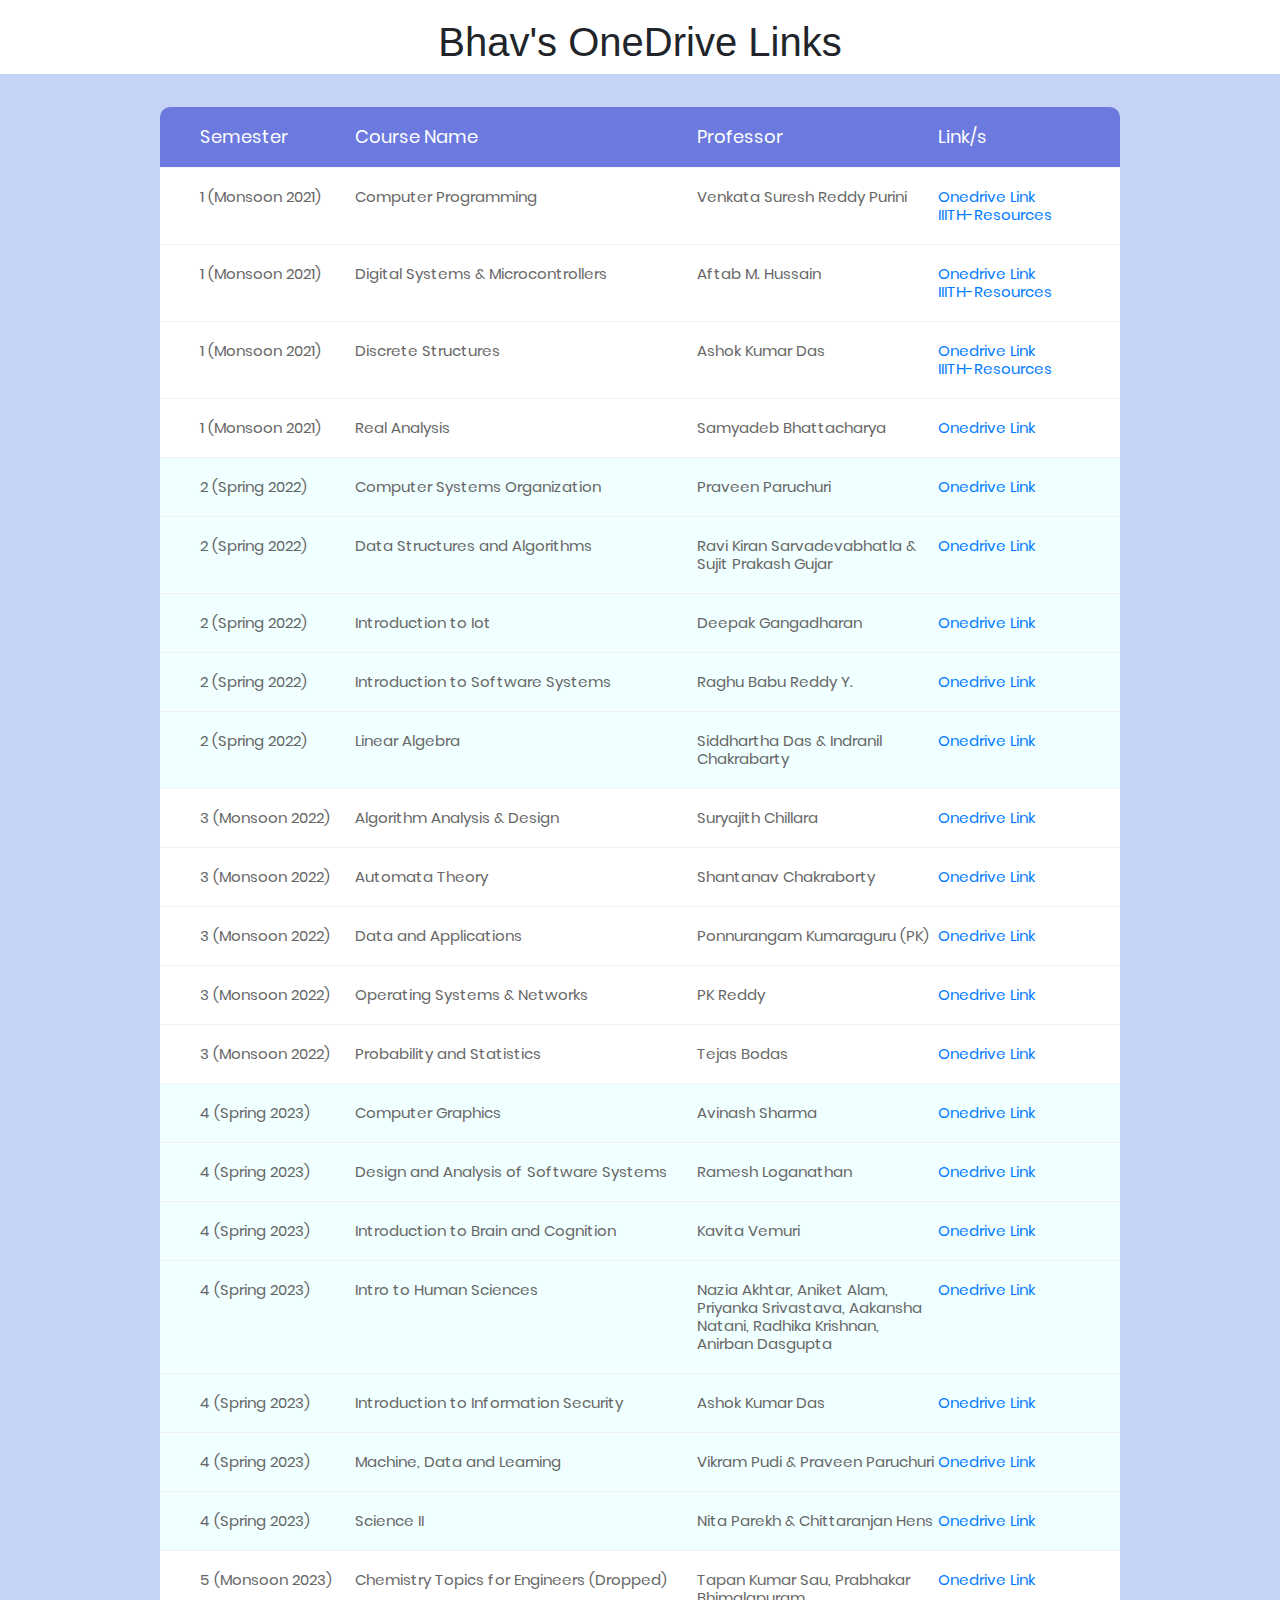
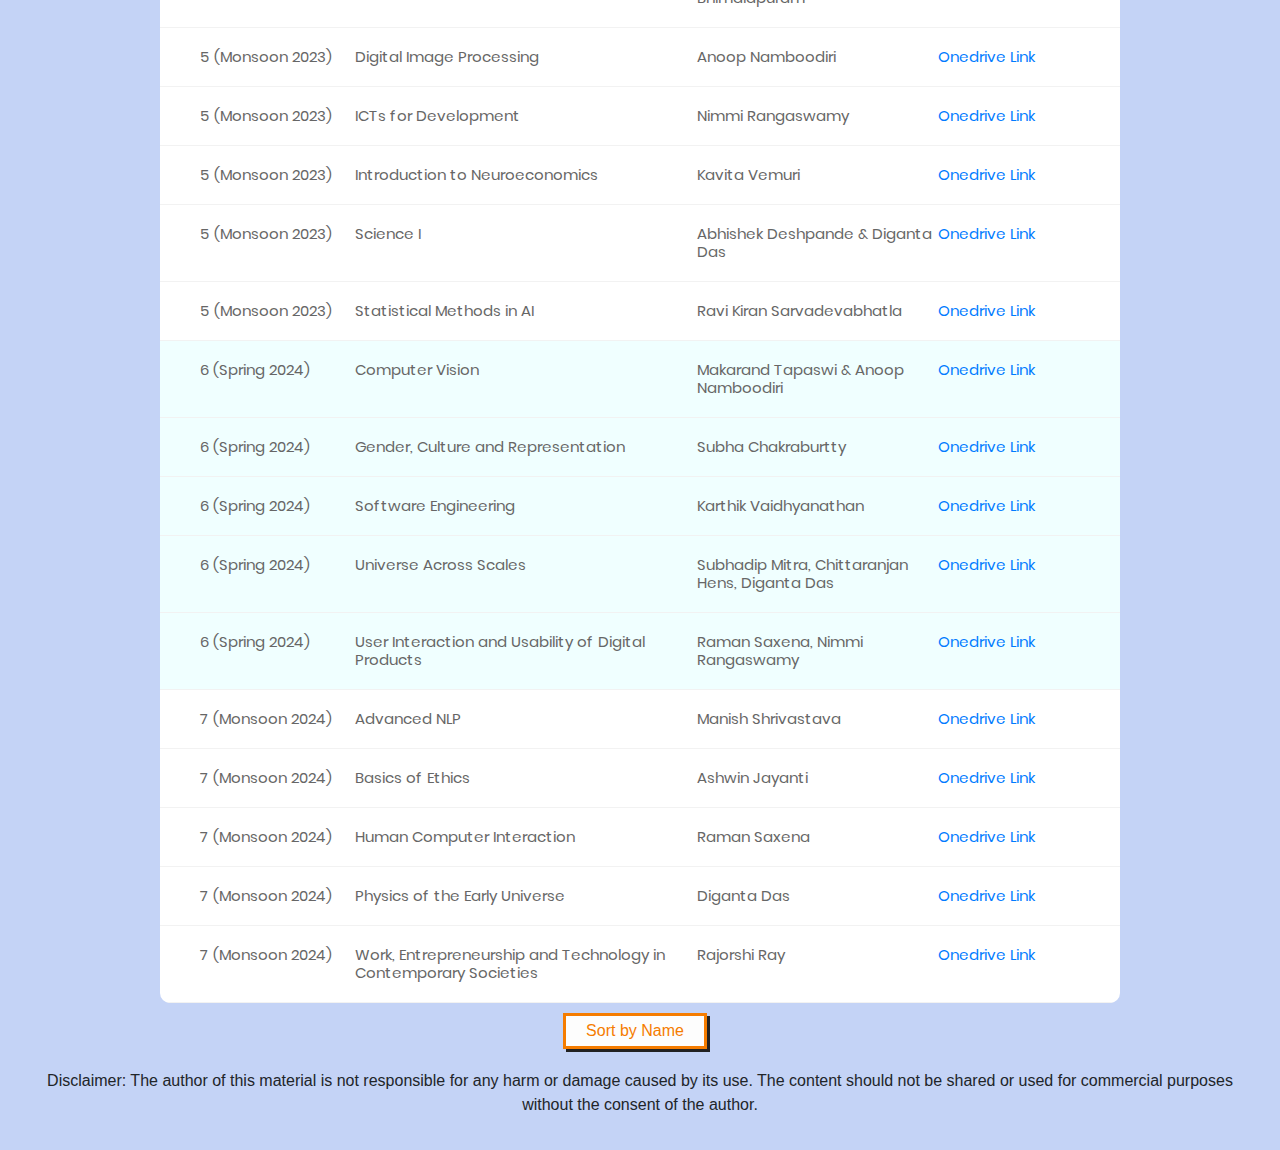
<file: index.html>
<!DOCTYPE html>
<html lang="en">
  <head>
    <title>Bhav's OneDrive Links</title>
    <meta charset="UTF-8" />
    <meta name="viewport" content="width=device-width, initial-scale=1" />

    <link
      rel="icon"
      type="imCourse Name/png"
      href="./imCourse Names/icons/microsoft_onedrive.ico"
    />

    <link
      rel="stylesheet"
      type="text/css"
      href="./vendor/bootstrap/css/bootstrap.min.css"
    />

    <link
      rel="stylesheet"
      type="text/css"
      href="./fonts/font-awesome-4.7.0/css/font-awesome.min.css"
    />

    <link
      rel="stylesheet"
      type="text/css"
      href="./vendor/animate/animate.css"
    />

    <link
      rel="stylesheet"
      type="text/css"
      href="./vendor/select2/select2.min.css"
    />

    <link
      rel="stylesheet"
      type="text/css"
      href="./vendor/perfect-scrollbar/perfect-scrollbar.css"
    />

    <link rel="stylesheet" type="text/css" href="./css/util.css" />
    <link rel="stylesheet" type="text/css" href="./css/main.css" />

    <meta name="robots" content="noindex, follow" />
  </head>
  <body>
    <h1 style="text-align: center; margin-top: 20px; margin-bottom: 10px">
      Bhav's OneDrive Links
    </h1>

    <div class="limiter">
      <div class="container-table100">
        <div class="wrap-table100">
          <div class="table">
            <div class="row header">
              <div class="cell">Semester</div>
              <div class="cell">Course Name</div>
              <div class="cell">Professor</div>
              <div class="cell">Link/s</div>
            </div>

            <!-- Sem 1 -->
            <div class="row">
              <div class="cell" data-title="Semester">1 (Monsoon 2021)</div>
              <div class="cell" data-title="Course Name">
                Computer Programming
              </div>
              <div class="cell" data-title="Professor">
                Venkata Suresh Reddy Purini
              </div>
              <div class="cell" data-title="Link">
                <a
                  href="https://iiithydresearch-my.sharepoint.com/:f:/g/personal/bhav_beri_research_iiit_ac_in/EtsZKDyKwZxKnWTeYhykVPgB1WJ-SQ91A94MeSj5s2dabQ?e=kM1DP0"
                  >Onedrive Link</a
                >
                <br />
                <a
                  href="https://iiith-resources.github.io/Computer_Programming/"
                  >IIITH-Resources</a
                >
              </div>
            </div>
            <div class="row">
              <div class="cell" data-title="Semester">1 (Monsoon 2021)</div>
              <div class="cell" data-title="Course Name">
                Digital Systems & Microcontrollers
              </div>
              <div class="cell" data-title="Professor">Aftab M. Hussain</div>
              <div class="cell" data-title="Link">
                <a
                  href="https://iiithydresearch-my.sharepoint.com/:f:/g/personal/bhav_beri_research_iiit_ac_in/EpR0EMMWByZDlxVsqu7M9z0BBcrnhtHhjKRm7oGsyz4iSQ?e=vfap3m"
                  >Onedrive Link</a
                >
                <br />
                <a
                  href="https://iiith-resources.github.io/Digital_System-Microcontrollers/"
                  >IIITH-Resources</a
                >
              </div>
            </div>
            <div class="row">
              <div class="cell" data-title="Semester">1 (Monsoon 2021)</div>
              <div class="cell" data-title="Course Name">
                Discrete Structures
              </div>
              <div class="cell" data-title="Professor">Ashok Kumar Das</div>
              <div class="cell" data-title="Link">
                <a
                  href="https://iiithydresearch-my.sharepoint.com/:f:/g/personal/bhav_beri_research_iiit_ac_in/EgWu1qoys2RDoj7Umhar_AgBzHcHtiUcPOsWRTxRXD8LFA?e=7UdJ97"
                >
                  Onedrive Link
                </a>
                <br />
                <a href="https://iiith-resources.github.io/Discrete_Structures/"
                  >IIITH-Resources</a
                >
              </div>
            </div>
            <div class="row">
              <div class="cell" data-title="Semester">1 (Monsoon 2021)</div>
              <div class="cell" data-title="Course Name">Real Analysis</div>
              <div class="cell" data-title="Professor">
                Samyadeb Bhattacharya
              </div>
              <div class="cell" data-title="Link">
                <a
                  href="https://iiithydresearch-my.sharepoint.com/:f:/g/personal/bhav_beri_research_iiit_ac_in/Eu2XgMI6IK1MjZof4B1_BQMBTnnkC8qG4VjRvCpc1qt6Tw?e=Zm6Jl4"
                  >Onedrive Link</a
                >
              </div>
            </div>

            <!-- Sem 2 -->
            <div class="row" style="background-color: azure">
              <div class="cell" data-title="Semester">2 (Spring 2022)</div>
              <div class="cell" data-title="Course Name">
                Computer Systems Organization
              </div>
              <div class="cell" data-title="Professor">Praveen Paruchuri</div>
              <div class="cell" data-title="Link">
                <a
                  href="https://iiithydresearch-my.sharepoint.com/:f:/g/personal/bhav_beri_research_iiit_ac_in/EqWtn2iWHnZDgAizViJaMzUBF7FvKn7iCZjqqyOM9kIb1g?e=4oYGT5"
                  >Onedrive Link</a
                >
              </div>
            </div>
            <div class="row" style="background-color: azure">
              <div class="cell" data-title="Semester">2 (Spring 2022)</div>
              <div class="cell" data-title="Course Name">
                Data Structures and Algorithms
              </div>
              <div class="cell" data-title="Professor">
                Ravi Kiran Sarvadevabhatla & Sujit Prakash Gujar
              </div>
              <div class="cell" data-title="Link">
                <a
                  href="https://iiithydresearch-my.sharepoint.com/:f:/g/personal/bhav_beri_research_iiit_ac_in/Ess-oJptPxVOpVBdtPoS038BnKV5WNIHe56Z6NOiSl_Dvw?e=03cMKz"
                  >Onedrive Link</a
                >
              </div>
            </div>
            <div class="row" style="background-color: azure">
              <div class="cell" data-title="Semester">2 (Spring 2022)</div>
              <div class="cell" data-title="Course Name">
                Introduction to Iot
              </div>
              <div class="cell" data-title="Professor">Deepak Gangadharan</div>
              <div class="cell" data-title="Link">
                <a
                  href="https://iiithydresearch-my.sharepoint.com/:f:/g/personal/bhav_beri_research_iiit_ac_in/EhWyjUEz5_hBgaTzQH151L8BXf0mfvarvHiCl-gzeMwuhw?e=rmg9Qd"
                  >Onedrive Link</a
                >
              </div>
            </div>
            <div class="row" style="background-color: azure">
              <div class="cell" data-title="Semester">2 (Spring 2022)</div>
              <div class="cell" data-title="Course Name">
                Introduction to Software Systems
              </div>
              <div class="cell" data-title="Professor">Raghu Babu Reddy Y.</div>
              <div class="cell" data-title="Link">
                <a
                  href="https://iiithydresearch-my.sharepoint.com/:f:/g/personal/bhav_beri_research_iiit_ac_in/EhAgX77N1tdNp176e24GqMkBYguM_is78tUhf7iVr4cBSw?e=5dd1eg"
                  >Onedrive Link</a
                >
              </div>
            </div>
            <div class="row" style="background-color: azure">
              <div class="cell" data-title="Semester">2 (Spring 2022)</div>
              <div class="cell" data-title="Course Name">Linear Algebra</div>
              <div class="cell" data-title="Professor">
                Siddhartha Das & Indranil Chakrabarty
              </div>
              <div class="cell" data-title="Link">
                <a
                  href="https://iiithydresearch-my.sharepoint.com/:f:/g/personal/bhav_beri_research_iiit_ac_in/ElSg8Jt9VyhNpxA3QwZk2a0B-2y3KRhJphdnrVx_Bt1QmQ?e=HNhaQA"
                  >Onedrive Link</a
                >
              </div>
            </div>

            <!-- Sem 3 -->
            <div class="row">
              <div class="cell" data-title="Semester">3 (Monsoon 2022)</div>
              <div class="cell" data-title="Course Name">
                Algorithm Analysis & Design
              </div>
              <div class="cell" data-title="Professor">Suryajith Chillara</div>
              <div class="cell" data-title="Link">
                <a
                  href="https://iiithydresearch-my.sharepoint.com/:f:/g/personal/bhav_beri_research_iiit_ac_in/EnyuDPDJNKxGvWBD3Gl6p00BLXuRIkkEcpnAQyZupN_cgQ?e=7WNPWr"
                >
                  Onedrive Link
                </a>
              </div>
            </div>
            <div class="row">
              <div class="cell" data-title="Semester">3 (Monsoon 2022)</div>
              <div class="cell" data-title="Course Name">Automata Theory</div>
              <div class="cell" data-title="Professor">
                Shantanav Chakraborty
              </div>
              <div class="cell" data-title="Link">
                <a
                  href="https://iiithydresearch-my.sharepoint.com/:f:/g/personal/bhav_beri_research_iiit_ac_in/ElKY-2HMi1pGljFJquQDyCwBEWwVW7FlgTJGGpe-ohqdpg?e=Z5oRid"
                  >Onedrive Link</a
                >
              </div>
            </div>
            <div class="row">
              <div class="cell" data-title="Semester">3 (Monsoon 2022)</div>
              <div class="cell" data-title="Course Name">
                Data and Applications
              </div>
              <div class="cell" data-title="Professor">
                Ponnurangam Kumaraguru (PK)
              </div>
              <div class="cell" data-title="Link">
                <a
                  href="https://iiithydresearch-my.sharepoint.com/:f:/g/personal/bhav_beri_research_iiit_ac_in/El_Yvao3QTtDlp829TzzjWsBwsSvjFcRUzczXupj75VgSg?e=UwmdlL"
                  >Onedrive Link</a
                >
              </div>
            </div>
            <div class="row">
              <div class="cell" data-title="Semester">3 (Monsoon 2022)</div>
              <div class="cell" data-title="Course Name">
                Operating Systems & Networks
              </div>
              <div class="cell" data-title="Professor">PK Reddy</div>
              <div class="cell" data-title="Link">
                <a
                  href="https://iiithydresearch-my.sharepoint.com/:f:/g/personal/bhav_beri_research_iiit_ac_in/EoPa3aXRiYRLumn55VRzW90BHKc-5Z5ddsRmnXCSVPsarQ?e=aSWzin"
                  >Onedrive Link</a
                >
              </div>
            </div>
            <div class="row">
              <div class="cell" data-title="Semester">3 (Monsoon 2022)</div>
              <div class="cell" data-title="Course Name">
                Probability and Statistics
              </div>
              <div class="cell" data-title="Professor">Tejas Bodas</div>
              <div class="cell" data-title="Link">
                <a
                  href="https://iiithydresearch-my.sharepoint.com/:f:/g/personal/bhav_beri_research_iiit_ac_in/EuNeyfAjN99KsE4eeuPJI_0Be-N7MRXzc0d5RQ9Pft6_jw?e=a7uySJ"
                  >Onedrive Link</a
                >
              </div>
            </div>

            <!-- Sem 4 -->
            <div class="row" style="background-color: azure">
              <div class="cell" data-title="Semester">4 (Spring 2023)</div>
              <div class="cell" data-title="Course Name">Computer Graphics</div>
              <div class="cell" data-title="Professor">Avinash Sharma</div>
              <div class="cell" data-title="Link">
                <a
                  href="https://iiithydresearch-my.sharepoint.com/:f:/g/personal/bhav_beri_research_iiit_ac_in/EjW9cB6zL6FAnYYVeGrbOo0BOCKlxCZiKpE-IM1tuUtl_A?e=4AR8cc"
                  >Onedrive Link</a
                >
              </div>
            </div>
            <div class="row" style="background-color: azure">
              <div class="cell" data-title="Semester">4 (Spring 2023)</div>
              <div class="cell" data-title="Course Name">
                Design and Analysis of Software Systems
              </div>
              <div class="cell" data-title="Professor">Ramesh Loganathan</div>
              <div class="cell" data-title="Link">
                <a
                  href="https://iiithydresearch-my.sharepoint.com/:f:/g/personal/bhav_beri_research_iiit_ac_in/Emm1UM_9G1VNqBFhj38DpOMBJj2X1HvyD9vofBmuG4bCGQ?e=AvjTNP"
                  >Onedrive Link</a
                >
              </div>
            </div>
            <div class="row" style="background-color: azure">
              <div class="cell" data-title="Semester">4 (Spring 2023)</div>
              <div class="cell" data-title="Course Name">
                Introduction to Brain and Cognition
              </div>
              <div class="cell" data-title="Professor">Kavita Vemuri</div>
              <div class="cell" data-title="Link">
                <a
                  href="https://iiithydresearch-my.sharepoint.com/:f:/g/personal/bhav_beri_research_iiit_ac_in/El7m1syob1JFn-gXcwWuWeQBM1nBX-LHNtWBHlH49058og?e=kbzEY4"
                  >Onedrive Link</a
                >
              </div>
            </div>
            <div class="row" style="background-color: azure">
              <div class="cell" data-title="Semester">4 (Spring 2023)</div>
              <div class="cell" data-title="Course Name">
                Intro to Human Sciences
              </div>
              <div class="cell" data-title="Professor">
                Nazia Akhtar, Aniket Alam, Priyanka Srivastava, Aakansha Natani,
                Radhika Krishnan, Anirban Dasgupta
              </div>
              <div class="cell" data-title="Link">
                <a
                  href="https://iiithydresearch-my.sharepoint.com/:f:/g/personal/bhav_beri_research_iiit_ac_in/EnAPdZXgrrlFropu2V7N5EABZL_JumCoKBIMq7g9NV0pfQ?e=5Qd5ec"
                  >Onedrive Link</a
                >
              </div>
            </div>
            <div class="row" style="background-color: azure">
              <div class="cell" data-title="Semester">4 (Spring 2023)</div>
              <div class="cell" data-title="Course Name">
                Introduction to Information Security
              </div>
              <div class="cell" data-title="Professor">Ashok Kumar Das</div>
              <div class="cell" data-title="Link">
                <a
                  href="https://iiithydresearch-my.sharepoint.com/:f:/g/personal/bhav_beri_research_iiit_ac_in/EocZEuXnIgNGqfiaf1FozLwB8VlCPRwK0oyyf5wAd89V7A?e=PsJQ7V"
                  >Onedrive Link</a
                >
              </div>
            </div>
            <div class="row" style="background-color: azure">
              <div class="cell" data-title="Semester">4 (Spring 2023)</div>
              <div class="cell" data-title="Course Name">
                Machine, Data and Learning
              </div>
              <div class="cell" data-title="Professor">
                Vikram Pudi & Praveen Paruchuri
              </div>
              <div class="cell" data-title="Link">
                <a
                  href="https://iiithydresearch-my.sharepoint.com/:f:/g/personal/bhav_beri_research_iiit_ac_in/Ejp-ZwM5v11Ju-z863m1Y0UBs7rSFSsyvD6fHt9e1hYD1Q?e=SV2jNw"
                  >Onedrive Link</a
                >
              </div>
            </div>
            <div class="row" style="background-color: azure">
              <div class="cell" data-title="Semester">4 (Spring 2023)</div>
              <div class="cell" data-title="Course Name">Science II</div>
              <div class="cell" data-title="Professor">
                Nita Parekh & Chittaranjan Hens
              </div>
              <div class="cell" data-title="Link">
                <a
                  href="https://iiithydresearch-my.sharepoint.com/:f:/g/personal/bhav_beri_research_iiit_ac_in/Ev7O0svNMJJHjkMapPkeYB0BcFrsi3m5YUteMOQrDaSqtw?e=xPmC8n"
                  >Onedrive Link</a
                >
              </div>
            </div>

            <!-- Sem 5 -->
            <div class="row">
              <div class="cell" data-title="Semester">5 (Monsoon 2023)</div>
              <div class="cell" data-title="Course Name">
                Chemistry Topics for Engineers (Dropped)
              </div>
              <div class="cell" data-title="Professor">
                Tapan Kumar Sau, Prabhakar Bhimalapuram
              </div>
              <div class="cell" data-title="Link">
                <a
                  href="https://iiithydresearch-my.sharepoint.com/:f:/g/personal/bhav_beri_research_iiit_ac_in/EstOFeWi7ShJvkoUSiKemecBI5-J0b4KsNczvdqbxShmiQ?e=nf8V8V"
                  >Onedrive Link</a
                >
              </div>
            </div>
            <div class="row">
              <div class="cell" data-title="Semester">5 (Monsoon 2023)</div>
              <div class="cell" data-title="Course Name">
                Digital Image Processing
              </div>
              <div class="cell" data-title="Professor">Anoop Namboodiri</div>
              <div class="cell" data-title="Link">
                <a
                  href="https://iiithydresearch-my.sharepoint.com/:f:/g/personal/bhav_beri_research_iiit_ac_in/EgUTPKxCcQxLjbZhnvRGZPMBz9DX2nKIEpR9iypKiAt0Ag?e=6MthcW"
                  >Onedrive Link</a
                >
              </div>
            </div>
            <div class="row">
              <div class="cell" data-title="Semester">5 (Monsoon 2023)</div>
              <div class="cell" data-title="Course Name">
                ICTs for Development
              </div>
              <div class="cell" data-title="Professor">Nimmi Rangaswamy</div>
              <div class="cell" data-title="Link">
                <a
                  href="https://iiithydresearch-my.sharepoint.com/:f:/g/personal/bhav_beri_research_iiit_ac_in/ErcvUp85mhRGrSZpdnaraX4BQ_2aU0DIVbCb8tJr8RRpSQ?e=aWhsaM"
                  >Onedrive Link</a
                >
              </div>
            </div>
            <div class="row">
              <div class="cell" data-title="Semester">5 (Monsoon 2023)</div>
              <div class="cell" data-title="Course Name">
                Introduction to Neuroeconomics
              </div>
              <div class="cell" data-title="Professor">Kavita Vemuri</div>
              <div class="cell" data-title="Link">
                <a
                  href="https://iiithydresearch-my.sharepoint.com/:f:/g/personal/bhav_beri_research_iiit_ac_in/Ei6-NCpmhipJjGYkg5RaszABWARk_J-CSEytKXj-spczbQ?e=7f5hjK"
                  >Onedrive Link</a
                >
              </div>
            </div>
            <div class="row">
              <div class="cell" data-title="Semester">5 (Monsoon 2023)</div>
              <div class="cell" data-title="Course Name">Science I</div>
              <div class="cell" data-title="Professor">
                Abhishek Deshpande & Diganta Das
              </div>
              <div class="cell" data-title="Link">
                <a
                  href="https://iiithydresearch-my.sharepoint.com/:f:/g/personal/bhav_beri_research_iiit_ac_in/ElOhLb5dNghKlErKTRCnjkEB93JtEMXNn7R-PGGTVj275w?e=Fa0cTL"
                  >Onedrive Link</a
                >
              </div>
            </div>
            <div class="row">
              <div class="cell" data-title="Semester">5 (Monsoon 2023)</div>
              <div class="cell" data-title="Course Name">
                Statistical Methods in AI
              </div>
              <div class="cell" data-title="Professor">
                Ravi Kiran Sarvadevabhatla
              </div>
              <div class="cell" data-title="Link">
                <a
                  href="https://iiithydresearch-my.sharepoint.com/:f:/g/personal/bhav_beri_research_iiit_ac_in/EuztemTgj4ZMjNClndZ3PAkBthTh0g3oFJKMMbckOF3-OA?e=sRCQBM"
                  >Onedrive Link</a
                >
              </div>
            </div>

            <!-- Sem 6 -->
            <div class="row" style="background-color: azure">
              <div class="cell" data-title="Semester">6 (Spring 2024)</div>
              <div class="cell" data-title="Course Name">Computer Vision</div>
              <div class="cell" data-title="Professor">
                Makarand Tapaswi & Anoop Namboodiri
              </div>
              <div class="cell" data-title="Link">
                <a
                  href="https://iiithydresearch-my.sharepoint.com/:f:/g/personal/bhav_beri_research_iiit_ac_in/Eunn6vPLcmhKiq0FTgBdQ_wBP4aY65yZu2KCUH9hr6Z2vQ?e=vOiIW8"
                  >Onedrive Link</a
                >
              </div>
            </div>
            <div class="row" style="background-color: azure">
              <div class="cell" data-title="Semester">6 (Spring 2024)</div>
              <div class="cell" data-title="Course Name">
                Gender, Culture and Representation
              </div>
              <div class="cell" data-title="Professor">Subha Chakraburtty</div>
              <div class="cell" data-title="Link">
                <a
                  href="https://iiithydresearch-my.sharepoint.com/:f:/g/personal/bhav_beri_research_iiit_ac_in/Eg8q2-Jd5-dFnUJR67eUnJwBWO4D0Ar6epiyXg-hYSAsoA?e=jntYNG"
                  >Onedrive Link</a
                >
              </div>
            </div>
            <div class="row" style="background-color: azure">
              <div class="cell" data-title="Semester">6 (Spring 2024)</div>
              <div class="cell" data-title="Course Name">
                Software Engineering
              </div>
              <div class="cell" data-title="Professor">
                Karthik Vaidhyanathan
              </div>
              <div class="cell" data-title="Link">
                <a
                  href="https://iiithydresearch-my.sharepoint.com/:f:/g/personal/bhav_beri_research_iiit_ac_in/EmUVA_Xt6VtKkhqrmad88TQBd7KG6aFNahgLSeF5ssS55Q?e=UaGdRH"
                  >Onedrive Link</a
                >
              </div>
            </div>
            <div class="row" style="background-color: azure">
              <div class="cell" data-title="Semester">6 (Spring 2024)</div>
              <div class="cell" data-title="Course Name">
                Universe Across Scales
              </div>
              <div class="cell" data-title="Professor">
                Subhadip Mitra, Chittaranjan Hens, Diganta Das
              </div>
              <div class="cell" data-title="Link">
                <a
                  href="https://iiithydresearch-my.sharepoint.com/:f:/g/personal/bhav_beri_research_iiit_ac_in/Eq7obHtv-ohAs76toeDfUjMBTYohZ98tg9DJooxVhocwww?e=7t5z1N"
                  >Onedrive Link</a
                >
              </div>
            </div>
            <div class="row" style="background-color: azure">
              <div class="cell" data-title="Semester">6 (Spring 2024)</div>
              <div class="cell" data-title="Course Name">
                User Interaction and Usability of Digital Products
              </div>
              <div class="cell" data-title="Professor">
                Raman Saxena, Nimmi Rangaswamy
              </div>
              <div class="cell" data-title="Link">
                <a
                  href="https://iiithydresearch-my.sharepoint.com/:f:/g/personal/bhav_beri_research_iiit_ac_in/EgN-6kRR9Y5Cii1Z6Zv_G7UBalc3A4uNXYoWdUU676mWmQ?e=ieo6Vs"
                  >Onedrive Link</a
                >
              </div>
            </div>

            <!-- Sem 7 -->
            <div class="row">
              <div class="cell" data-title="Semester">7 (Monsoon 2024)</div>
              <div class="cell" data-title="Course Name">Advanced NLP</div>
              <div class="cell" data-title="Professor">Manish Shrivastava</div>
              <div class="cell" data-title="Link">
                <a
                  href="https://iiithydresearch-my.sharepoint.com/:f:/g/personal/bhav_beri_research_iiit_ac_in/EoiR9NLm_OhLigk0_vS425ABuovjxWhfDjL8wlXDR7V9rw?e=c4p6K1"
                  >Onedrive Link</a
                >
              </div>
            </div>
            <div class="row">
              <div class="cell" data-title="Semester">7 (Monsoon 2024)</div>
              <div class="cell" data-title="Course Name">Basics of Ethics</div>
              <div class="cell" data-title="Professor">Ashwin Jayanti</div>
              <div class="cell" data-title="Link">
                <a
                  href="https://iiithydresearch-my.sharepoint.com/:f:/g/personal/bhav_beri_research_iiit_ac_in/EpTPu8qF5DdDsvRHVsassqUBbRD6P9oHBPN0lvNeIO1AEg?e=niufSz"
                  >Onedrive Link</a
                >
              </div>
            </div>
            <div class="row">
              <div class="cell" data-title="Semester">7 (Monsoon 2024)</div>
              <div class="cell" data-title="Course Name">
                Human Computer Interaction
              </div>
              <div class="cell" data-title="Professor">Raman Saxena</div>
              <div class="cell" data-title="Link">
                <a
                  href="https://iiithydresearch-my.sharepoint.com/:f:/g/personal/bhav_beri_research_iiit_ac_in/Es9vzbMYrhlAqQ_cgNx4FCQBm0SZWApZ18gOfkBaKgmeug?e=draymu"
                  >Onedrive Link</a
                >
              </div>
            </div>
            <div class="row">
              <div class="cell" data-title="Semester">7 (Monsoon 2024)</div>
              <div class="cell" data-title="Course Name">
                Physics of the Early Universe
              </div>
              <div class="cell" data-title="Professor">Diganta Das</div>
              <div class="cell" data-title="Link">
                <a
                  href="https://iiithydresearch-my.sharepoint.com/:f:/g/personal/bhav_beri_research_iiit_ac_in/Ev7xuHbnHcFJvjj3voHUBxEBW1iGzcw17p8JEb4h0BRf1A?e=rqJirL"
                  >Onedrive Link</a
                >
              </div>
            </div>
            <div class="row">
              <div class="cell" data-title="Semester">7 (Monsoon 2024)</div>
              <div class="cell" data-title="Course Name">
                Work, Entrepreneurship and Technology in Contemporary Societies
              </div>
              <div class="cell" data-title="Professor">Rajorshi Ray</div>
              <div class="cell" data-title="Link">
                <a
                  href="https://iiithydresearch-my.sharepoint.com/:f:/g/personal/bhav_beri_research_iiit_ac_in/EvKE0lVBOEhBrQzZ39Vh4hoBQtM0LZDcqUqAzqzkvCjL0A?e=sdVjQb"
                  >Onedrive Link</a
                >
              </div>
            </div>
          </div>
        </div>
        <center>
          <button onclick="window.location.href = 'index_names.html';">
            Sort by Name
          </button>

          <p style="margin-top: 20px">
            Disclaimer: The author of this material is not responsible for any
            harm or damage caused by its use. The content should not be shared
            or used for commercial purposes without the consent of the author.
          </p>
        </center>
      </div>
    </div>

    <script src="./vendor/jquery/jquery-3.2.1.min.js"></script>

    <script src="./vendor/bootstrap/js/popper.js"></script>
    <script src="./vendor/bootstrap/js/bootstrap.min.js"></script>

    <script src="./vendor/select2/select2.min.js"></script>

    <script src="./js/main.js"></script>
  </body>
</html>
</file>
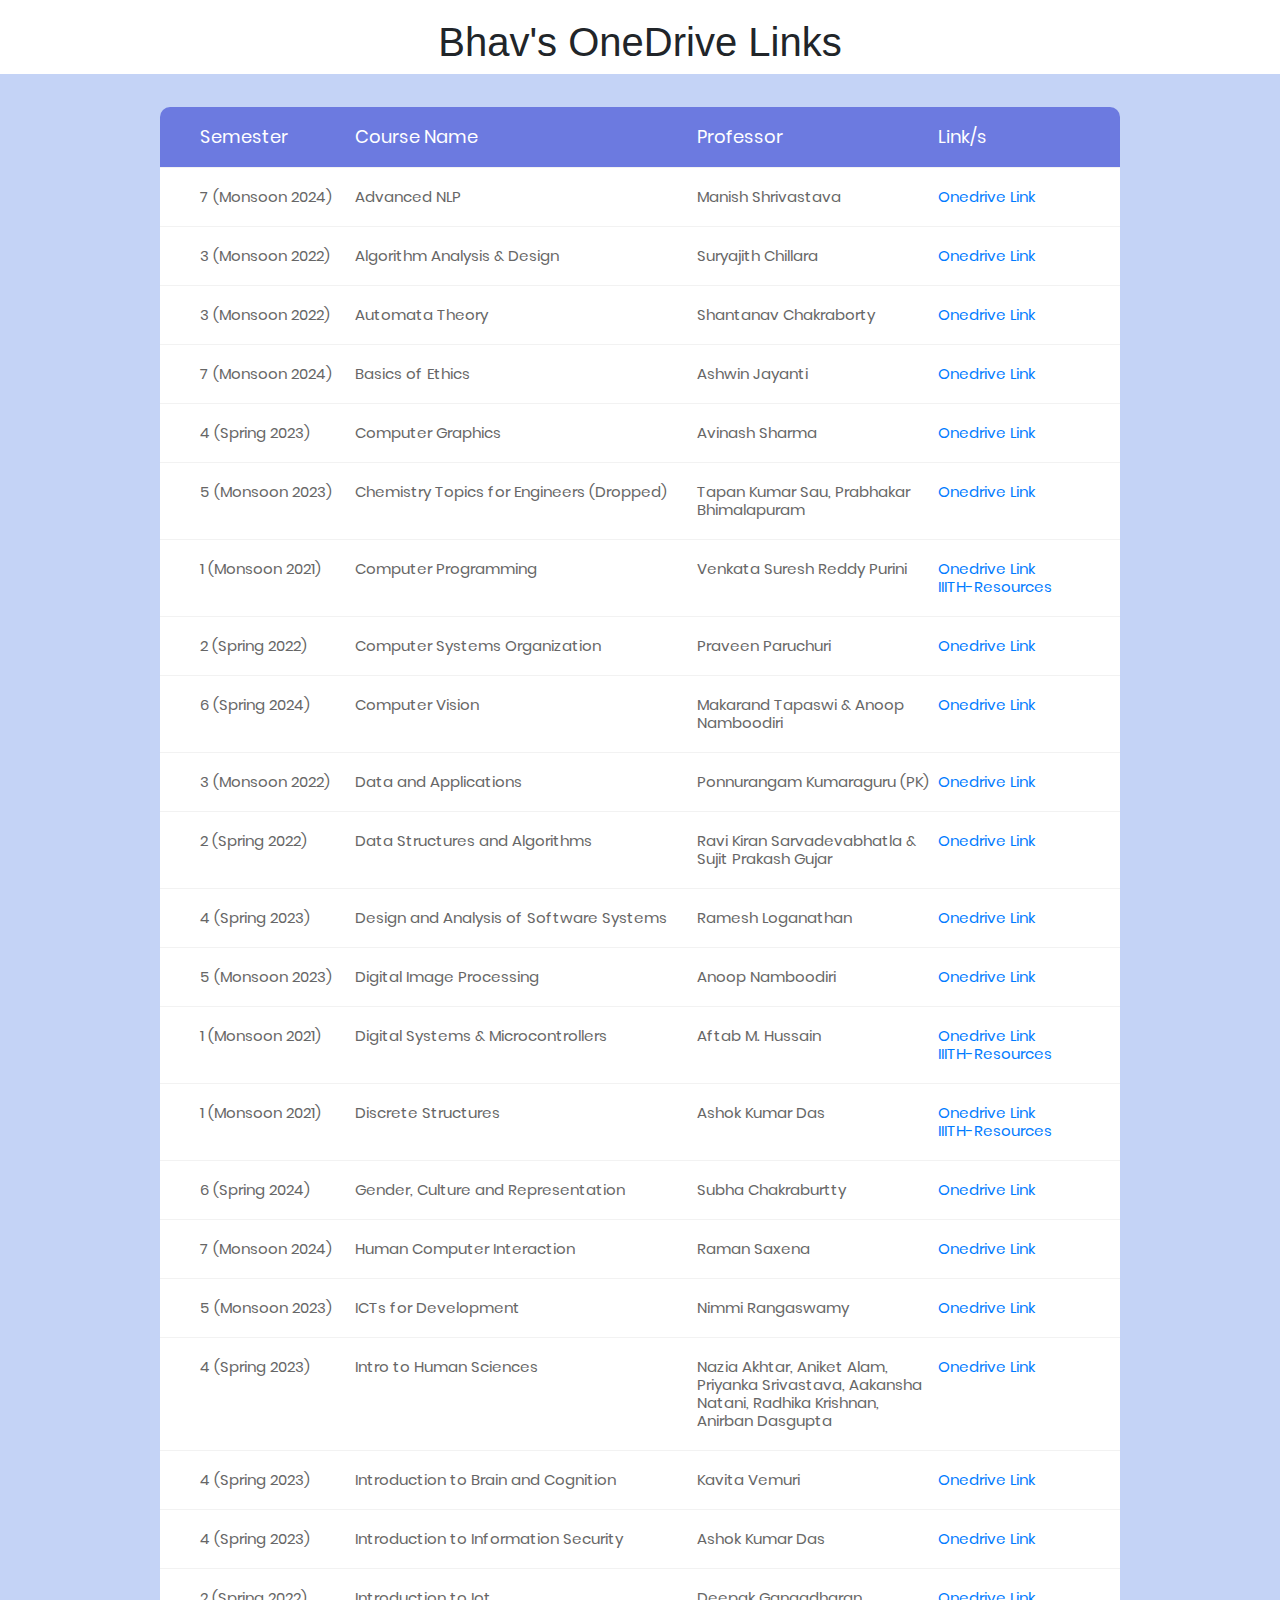
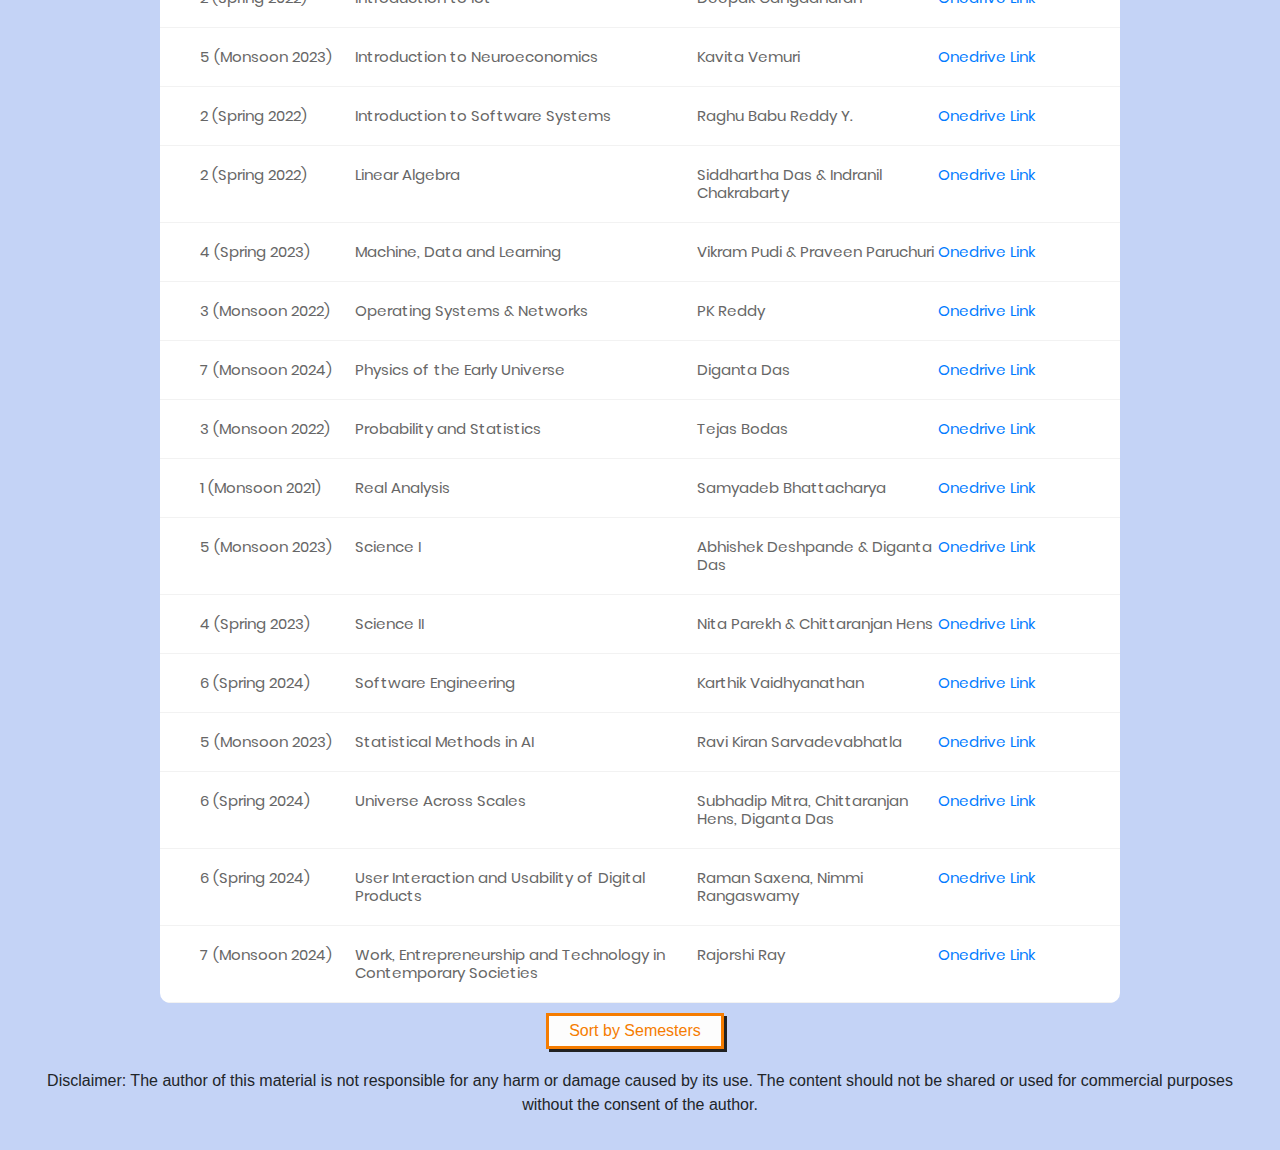
<file: index_names.html>
<!DOCTYPE html>
<html lang="en">
  <head>
    <title>Bhav's OneDrive Links</title>
    <meta charset="UTF-8" />
    <meta name="viewport" content="width=device-width, initial-scale=1" />

    <link
      rel="icon"
      type="imCourse Name/png"
      href="./imCourse Names/icons/microsoft_onedrive.ico"
    />

    <link
      rel="stylesheet"
      type="text/css"
      href="./vendor/bootstrap/css/bootstrap.min.css"
    />

    <link
      rel="stylesheet"
      type="text/css"
      href="./fonts/font-awesome-4.7.0/css/font-awesome.min.css"
    />

    <link
      rel="stylesheet"
      type="text/css"
      href="./vendor/animate/animate.css"
    />

    <link
      rel="stylesheet"
      type="text/css"
      href="./vendor/select2/select2.min.css"
    />

    <link
      rel="stylesheet"
      type="text/css"
      href="./vendor/perfect-scrollbar/perfect-scrollbar.css"
    />

    <link rel="stylesheet" type="text/css" href="./css/util.css" />
    <link rel="stylesheet" type="text/css" href="./css/main.css" />

    <meta name="robots" content="noindex, follow" />
  </head>
  <body>
    <h1 style="text-align: center; margin-top: 20px; margin-bottom: 10px">
      Bhav's OneDrive Links
    </h1>

    <div class="limiter">
      <div class="container-table100">
        <div class="wrap-table100">
          <div class="table">
            <div class="row header">
              <div class="cell">Semester</div>
              <div class="cell">Course Name</div>
              <div class="cell">Professor</div>
              <div class="cell">Link/s</div>
            </div>

            <div class="row">
              <div class="cell" data-title="Semester">7 (Monsoon 2024)</div>
              <div class="cell" data-title="Course Name">Advanced NLP</div>
              <div class="cell" data-title="Professor">Manish Shrivastava</div>
              <div class="cell" data-title="Link">
                <a
                  href="https://iiithydresearch-my.sharepoint.com/:f:/g/personal/bhav_beri_research_iiit_ac_in/EoiR9NLm_OhLigk0_vS425ABuovjxWhfDjL8wlXDR7V9rw?e=c4p6K1"
                  >Onedrive Link</a
                >
              </div>
            </div>
            <div class="row">
              <div class="cell" data-title="Semester">3 (Monsoon 2022)</div>
              <div class="cell" data-title="Course Name">
                Algorithm Analysis & Design
              </div>
              <div class="cell" data-title="Professor">Suryajith Chillara</div>
              <div class="cell" data-title="Link">
                <a
                  href="https://iiithydresearch-my.sharepoint.com/:f:/g/personal/bhav_beri_research_iiit_ac_in/EnyuDPDJNKxGvWBD3Gl6p00BLXuRIkkEcpnAQyZupN_cgQ?e=7WNPWr"
                  >Onedrive Link</a
                >
              </div>
            </div>
            <div class="row">
              <div class="cell" data-title="Semester">3 (Monsoon 2022)</div>
              <div class="cell" data-title="Course Name">Automata Theory</div>
              <div class="cell" data-title="Professor">
                Shantanav Chakraborty
              </div>
              <div class="cell" data-title="Link">
                <a
                  href="https://iiithydresearch-my.sharepoint.com/:f:/g/personal/bhav_beri_research_iiit_ac_in/ElKY-2HMi1pGljFJquQDyCwBEWwVW7FlgTJGGpe-ohqdpg?e=Z5oRid"
                  >Onedrive Link</a
                >
              </div>
            </div>
            <div class="row">
              <div class="cell" data-title="Semester">7 (Monsoon 2024)</div>
              <div class="cell" data-title="Course Name">Basics of Ethics</div>
              <div class="cell" data-title="Professor">Ashwin Jayanti</div>
              <div class="cell" data-title="Link">
                <a
                  href="https://iiithydresearch-my.sharepoint.com/:f:/g/personal/bhav_beri_research_iiit_ac_in/EpTPu8qF5DdDsvRHVsassqUBbRD6P9oHBPN0lvNeIO1AEg?e=niufSz"
                  >Onedrive Link</a
                >
              </div>
            </div>
            <div class="row">
              <div class="cell" data-title="Semester">4 (Spring 2023)</div>
              <div class="cell" data-title="Course Name">Computer Graphics</div>
              <div class="cell" data-title="Professor">Avinash Sharma</div>
              <div class="cell" data-title="Link">
                <a
                  href="https://iiithydresearch-my.sharepoint.com/:f:/g/personal/bhav_beri_research_iiit_ac_in/EjW9cB6zL6FAnYYVeGrbOo0BOCKlxCZiKpE-IM1tuUtl_A?e=4AR8cc"
                  >Onedrive Link</a
                >
              </div>
            </div>
            <div class="row">
              <div class="cell" data-title="Semester">5 (Monsoon 2023)</div>
              <div class="cell" data-title="Course Name">
                Chemistry Topics for Engineers (Dropped)
              </div>
              <div class="cell" data-title="Professor">
                Tapan Kumar Sau, Prabhakar Bhimalapuram
              </div>
              <div class="cell" data-title="Link">
                <a
                  href="https://iiithydresearch-my.sharepoint.com/:f:/g/personal/bhav_beri_research_iiit_ac_in/EstOFeWi7ShJvkoUSiKemecBI5-J0b4KsNczvdqbxShmiQ?e=nf8V8V"
                  >Onedrive Link</a
                >
              </div>
            </div>
            <div class="row">
              <div class="cell" data-title="Semester">1 (Monsoon 2021)</div>
              <div class="cell" data-title="Course Name">
                Computer Programming
              </div>
              <div class="cell" data-title="Professor">
                Venkata Suresh Reddy Purini
              </div>
              <div class="cell" data-title="Link">
                <a
                  href="https://iiithydresearch-my.sharepoint.com/:f:/g/personal/bhav_beri_research_iiit_ac_in/EtsZKDyKwZxKnWTeYhykVPgB1WJ-SQ91A94MeSj5s2dabQ?e=kM1DP0"
                  >Onedrive Link</a
                >
                <br />
                <a
                  href="https://iiith-resources.github.io/Computer_Programming/"
                  >IIITH-Resources</a
                >
              </div>
            </div>
            <div class="row">
              <div class="cell" data-title="Semester">2 (Spring 2022)</div>
              <div class="cell" data-title="Course Name">
                Computer Systems Organization
              </div>
              <div class="cell" data-title="Professor">Praveen Paruchuri</div>
              <div class="cell" data-title="Link">
                <a
                  href="https://iiithydresearch-my.sharepoint.com/:f:/g/personal/bhav_beri_research_iiit_ac_in/EqWtn2iWHnZDgAizViJaMzUBF7FvKn7iCZjqqyOM9kIb1g?e=4oYGT5"
                  >Onedrive Link</a
                >
              </div>
            </div>
            <div class="row">
              <div class="cell" data-title="Semester">6 (Spring 2024)</div>
              <div class="cell" data-title="Course Name">Computer Vision</div>
              <div class="cell" data-title="Professor">
                Makarand Tapaswi & Anoop Namboodiri
              </div>
              <div class="cell" data-title="Link">
                <a
                  href="https://iiithydresearch-my.sharepoint.com/:f:/g/personal/bhav_beri_research_iiit_ac_in/Eunn6vPLcmhKiq0FTgBdQ_wBP4aY65yZu2KCUH9hr6Z2vQ?e=vOiIW8"
                  >Onedrive Link</a
                >
              </div>
            </div>
            <div class="row">
              <div class="cell" data-title="Semester">3 (Monsoon 2022)</div>
              <div class="cell" data-title="Course Name">
                Data and Applications
              </div>
              <div class="cell" data-title="Professor">
                Ponnurangam Kumaraguru (PK)
              </div>
              <div class="cell" data-title="Link">
                <a
                  href="https://iiithydresearch-my.sharepoint.com/:f:/g/personal/bhav_beri_research_iiit_ac_in/El_Yvao3QTtDlp829TzzjWsBwsSvjFcRUzczXupj75VgSg?e=UwmdlL"
                  >Onedrive Link</a
                >
              </div>
            </div>
            <div class="row">
              <div class="cell" data-title="Semester">2 (Spring 2022)</div>
              <div class="cell" data-title="Course Name">
                Data Structures and Algorithms
              </div>
              <div class="cell" data-title="Professor">
                Ravi Kiran Sarvadevabhatla & Sujit Prakash Gujar
              </div>
              <div class="cell" data-title="Link">
                <a
                  href="https://iiithydresearch-my.sharepoint.com/:f:/g/personal/bhav_beri_research_iiit_ac_in/Ess-oJptPxVOpVBdtPoS038BnKV5WNIHe56Z6NOiSl_Dvw?e=03cMKz"
                  >Onedrive Link</a
                >
              </div>
            </div>
            <div class="row">
              <div class="cell" data-title="Semester">4 (Spring 2023)</div>
              <div class="cell" data-title="Course Name">
                Design and Analysis of Software Systems
              </div>
              <div class="cell" data-title="Professor">Ramesh Loganathan</div>
              <div class="cell" data-title="Link">
                <a
                  href="https://iiithydresearch-my.sharepoint.com/:f:/g/personal/bhav_beri_research_iiit_ac_in/Emm1UM_9G1VNqBFhj38DpOMBJj2X1HvyD9vofBmuG4bCGQ?e=AvjTNP"
                  >Onedrive Link</a
                >
              </div>
            </div>
            <div class="row">
              <div class="cell" data-title="Semester">5 (Monsoon 2023)</div>
              <div class="cell" data-title="Course Name">
                Digital Image Processing
              </div>
              <div class="cell" data-title="Professor">Anoop Namboodiri</div>
              <div class="cell" data-title="Link">
                <a
                  href="https://iiithydresearch-my.sharepoint.com/:f:/g/personal/bhav_beri_research_iiit_ac_in/EgUTPKxCcQxLjbZhnvRGZPMBz9DX2nKIEpR9iypKiAt0Ag?e=6MthcW"
                  >Onedrive Link</a
                >
              </div>
            </div>
            <div class="row">
              <div class="cell" data-title="Semester">1 (Monsoon 2021)</div>
              <div class="cell" data-title="Course Name">
                Digital Systems & Microcontrollers
              </div>
              <div class="cell" data-title="Professor">Aftab M. Hussain</div>
              <div class="cell" data-title="Link">
                <a
                  href="https://iiithydresearch-my.sharepoint.com/:f:/g/personal/bhav_beri_research_iiit_ac_in/EpR0EMMWByZDlxVsqu7M9z0BBcrnhtHhjKRm7oGsyz4iSQ?e=vfap3m"
                  >Onedrive Link</a
                >
                <br />
                <a
                  href="https://iiith-resources.github.io/Digital_System-Microcontrollers/"
                  >IIITH-Resources</a
                >
              </div>
            </div>
            <div class="row">
              <div class="cell" data-title="Semester">1 (Monsoon 2021)</div>
              <div class="cell" data-title="Course Name">
                Discrete Structures
              </div>
              <div class="cell" data-title="Professor">Ashok Kumar Das</div>
              <div class="cell" data-title="Link">
                <a
                  href="https://iiithydresearch-my.sharepoint.com/:f:/g/personal/bhav_beri_research_iiit_ac_in/EgWu1qoys2RDoj7Umhar_AgBzHcHtiUcPOsWRTxRXD8LFA?e=7UdJ97"
                >
                  Onedrive Link
                </a>
                <br />
                <a href="https://iiith-resources.github.io/Discrete_Structures/"
                  >IIITH-Resources</a
                >
              </div>
            </div>
            <div class="row">
              <div class="cell" data-title="Semester">6 (Spring 2024)</div>
              <div class="cell" data-title="Course Name">
                Gender, Culture and Representation
              </div>
              <div class="cell" data-title="Professor">Subha Chakraburtty</div>
              <div class="cell" data-title="Link">
                <a
                  href="https://iiithydresearch-my.sharepoint.com/:f:/g/personal/bhav_beri_research_iiit_ac_in/Eg8q2-Jd5-dFnUJR67eUnJwBWO4D0Ar6epiyXg-hYSAsoA?e=jntYNG"
                  >Onedrive Link</a
                >
              </div>
            </div>
            <div class="row">
              <div class="cell" data-title="Semester">7 (Monsoon 2024)</div>
              <div class="cell" data-title="Course Name">
                Human Computer Interaction
              </div>
              <div class="cell" data-title="Professor">Raman Saxena</div>
              <div class="cell" data-title="Link">
                <a
                  href="https://iiithydresearch-my.sharepoint.com/:f:/g/personal/bhav_beri_research_iiit_ac_in/Es9vzbMYrhlAqQ_cgNx4FCQBm0SZWApZ18gOfkBaKgmeug?e=draymu"
                  >Onedrive Link</a
                >
              </div>
            </div>
            <div class="row">
              <div class="cell" data-title="Semester">5 (Monsoon 2023)</div>
              <div class="cell" data-title="Course Name">
                ICTs for Development
              </div>
              <div class="cell" data-title="Professor">Nimmi Rangaswamy</div>
              <div class="cell" data-title="Link">
                <a
                  href="https://iiithydresearch-my.sharepoint.com/:f:/g/personal/bhav_beri_research_iiit_ac_in/ErcvUp85mhRGrSZpdnaraX4BQ_2aU0DIVbCb8tJr8RRpSQ?e=aWhsaM"
                  >Onedrive Link</a
                >
              </div>
            </div>
            <div class="row">
              <div class="cell" data-title="Semester">4 (Spring 2023)</div>
              <div class="cell" data-title="Course Name">
                Intro to Human Sciences
              </div>
              <div class="cell" data-title="Professor">
                Nazia Akhtar, Aniket Alam, Priyanka Srivastava, Aakansha Natani,
                Radhika Krishnan, Anirban Dasgupta
              </div>
              <div class="cell" data-title="Link">
                <a
                  href="https://iiithydresearch-my.sharepoint.com/:f:/g/personal/bhav_beri_research_iiit_ac_in/EnAPdZXgrrlFropu2V7N5EABZL_JumCoKBIMq7g9NV0pfQ?e=5Qd5ec"
                  >Onedrive Link</a
                >
              </div>
            </div>
            <div class="row">
              <div class="cell" data-title="Semester">4 (Spring 2023)</div>
              <div class="cell" data-title="Course Name">
                Introduction to Brain and Cognition
              </div>
              <div class="cell" data-title="Professor">Kavita Vemuri</div>
              <div class="cell" data-title="Link">
                <a
                  href="https://iiithydresearch-my.sharepoint.com/:f:/g/personal/bhav_beri_research_iiit_ac_in/El7m1syob1JFn-gXcwWuWeQBM1nBX-LHNtWBHlH49058og?e=kbzEY4"
                  >Onedrive Link</a
                >
              </div>
            </div>
            <div class="row">
              <div class="cell" data-title="Semester">4 (Spring 2023)</div>
              <div class="cell" data-title="Course Name">
                Introduction to Information Security
              </div>
              <div class="cell" data-title="Professor">Ashok Kumar Das</div>
              <div class="cell" data-title="Link">
                <a
                  href="https://iiithydresearch-my.sharepoint.com/:f:/g/personal/bhav_beri_research_iiit_ac_in/EocZEuXnIgNGqfiaf1FozLwB8VlCPRwK0oyyf5wAd89V7A?e=PsJQ7V"
                  >Onedrive Link</a
                >
              </div>
            </div>
            <div class="row">
              <div class="cell" data-title="Semester">2 (Spring 2022)</div>
              <div class="cell" data-title="Course Name">
                Introduction to Iot
              </div>
              <div class="cell" data-title="Professor">Deepak Gangadharan</div>
              <div class="cell" data-title="Link">
                <a
                  href="https://iiithydresearch-my.sharepoint.com/:f:/g/personal/bhav_beri_research_iiit_ac_in/EhWyjUEz5_hBgaTzQH151L8BXf0mfvarvHiCl-gzeMwuhw?e=rmg9Qd"
                  >Onedrive Link</a
                >
              </div>
            </div>
            <div class="row">
              <div class="cell" data-title="Semester">5 (Monsoon 2023)</div>
              <div class="cell" data-title="Course Name">
                Introduction to Neuroeconomics
              </div>
              <div class="cell" data-title="Professor">Kavita Vemuri</div>
              <div class="cell" data-title="Link">
                <a
                  href="https://iiithydresearch-my.sharepoint.com/:f:/g/personal/bhav_beri_research_iiit_ac_in/Ei6-NCpmhipJjGYkg5RaszABWARk_J-CSEytKXj-spczbQ?e=7f5hjK"
                  >Onedrive Link</a
                >
              </div>
            </div>
            <div class="row">
              <div class="cell" data-title="Semester">2 (Spring 2022)</div>
              <div class="cell" data-title="Course Name">
                Introduction to Software Systems
              </div>
              <div class="cell" data-title="Professor">Raghu Babu Reddy Y.</div>
              <div class="cell" data-title="Link">
                <a
                  href="https://iiithydresearch-my.sharepoint.com/:f:/g/personal/bhav_beri_research_iiit_ac_in/EhAgX77N1tdNp176e24GqMkBYguM_is78tUhf7iVr4cBSw?e=5dd1eg"
                  >Onedrive Link</a
                >
              </div>
            </div>
            <div class="row">
              <div class="cell" data-title="Semester">2 (Spring 2022)</div>
              <div class="cell" data-title="Course Name">Linear Algebra</div>
              <div class="cell" data-title="Professor">
                Siddhartha Das & Indranil Chakrabarty
              </div>
              <div class="cell" data-title="Link">
                <a
                  href="https://iiithydresearch-my.sharepoint.com/:f:/g/personal/bhav_beri_research_iiit_ac_in/ElSg8Jt9VyhNpxA3QwZk2a0B-2y3KRhJphdnrVx_Bt1QmQ?e=HNhaQA"
                  >Onedrive Link</a
                >
              </div>
            </div>
            <div class="row">
              <div class="cell" data-title="Semester">4 (Spring 2023)</div>
              <div class="cell" data-title="Course Name">
                Machine, Data and Learning
              </div>
              <div class="cell" data-title="Professor">
                Vikram Pudi & Praveen Paruchuri
              </div>
              <div class="cell" data-title="Link">
                <a
                  href="https://iiithydresearch-my.sharepoint.com/:f:/g/personal/bhav_beri_research_iiit_ac_in/Ejp-ZwM5v11Ju-z863m1Y0UBs7rSFSsyvD6fHt9e1hYD1Q?e=SV2jNw"
                  >Onedrive Link</a
                >
              </div>
            </div>
            <div class="row">
              <div class="cell" data-title="Semester">3 (Monsoon 2022)</div>
              <div class="cell" data-title="Course Name">
                Operating Systems & Networks
              </div>
              <div class="cell" data-title="Professor">PK Reddy</div>
              <div class="cell" data-title="Link">
                <a
                  href="https://iiithydresearch-my.sharepoint.com/:f:/g/personal/bhav_beri_research_iiit_ac_in/EoPa3aXRiYRLumn55VRzW90BHKc-5Z5ddsRmnXCSVPsarQ?e=aSWzin"
                  >Onedrive Link</a
                >
              </div>
            </div>
            <div class="row">
              <div class="cell" data-title="Semester">7 (Monsoon 2024)</div>
              <div class="cell" data-title="Course Name">
                Physics of the Early Universe
              </div>
              <div class="cell" data-title="Professor">Diganta Das</div>
              <div class="cell" data-title="Link">
                <a
                  href="https://iiithydresearch-my.sharepoint.com/:f:/g/personal/bhav_beri_research_iiit_ac_in/Ev7xuHbnHcFJvjj3voHUBxEBW1iGzcw17p8JEb4h0BRf1A?e=rqJirL"
                  >Onedrive Link</a
                >
              </div>
            </div>
            <div class="row">
              <div class="cell" data-title="Semester">3 (Monsoon 2022)</div>
              <div class="cell" data-title="Course Name">
                Probability and Statistics
              </div>
              <div class="cell" data-title="Professor">Tejas Bodas</div>
              <div class="cell" data-title="Link">
                <a
                  href="https://iiithydresearch-my.sharepoint.com/:f:/g/personal/bhav_beri_research_iiit_ac_in/EuNeyfAjN99KsE4eeuPJI_0Be-N7MRXzc0d5RQ9Pft6_jw?e=a7uySJ"
                  >Onedrive Link</a
                >
              </div>
            </div>
            <div class="row">
              <div class="cell" data-title="Semester">1 (Monsoon 2021)</div>
              <div class="cell" data-title="Course Name">Real Analysis</div>
              <div class="cell" data-title="Professor">
                Samyadeb Bhattacharya
              </div>
              <div class="cell" data-title="Link">
                <a
                  href="https://iiithydresearch-my.sharepoint.com/:f:/g/personal/bhav_beri_research_iiit_ac_in/Eu2XgMI6IK1MjZof4B1_BQMBTnnkC8qG4VjRvCpc1qt6Tw?e=Zm6Jl4"
                  >Onedrive Link</a
                >
              </div>
            </div>
            <div class="row">
              <div class="cell" data-title="Semester">5 (Monsoon 2023)</div>
              <div class="cell" data-title="Course Name">Science I</div>
              <div class="cell" data-title="Professor">
                Abhishek Deshpande & Diganta Das
              </div>
              <div class="cell" data-title="Link">
                <a
                  href="https://iiithydresearch-my.sharepoint.com/:f:/g/personal/bhav_beri_research_iiit_ac_in/ElOhLb5dNghKlErKTRCnjkEB93JtEMXNn7R-PGGTVj275w?e=Fa0cTL"
                  >Onedrive Link</a
                >
              </div>
            </div>
            <div class="row">
              <div class="cell" data-title="Semester">4 (Spring 2023)</div>
              <div class="cell" data-title="Course Name">Science II</div>
              <div class="cell" data-title="Professor">
                Nita Parekh & Chittaranjan Hens
              </div>
              <div class="cell" data-title="Link">
                <a
                  href="https://iiithydresearch-my.sharepoint.com/:f:/g/personal/bhav_beri_research_iiit_ac_in/Ev7O0svNMJJHjkMapPkeYB0BcFrsi3m5YUteMOQrDaSqtw?e=xPmC8n"
                  >Onedrive Link</a
                >
              </div>
            </div>
            <div class="row">
              <div class="cell" data-title="Semester">6 (Spring 2024)</div>
              <div class="cell" data-title="Course Name">
                Software Engineering
              </div>
              <div class="cell" data-title="Professor">
                Karthik Vaidhyanathan
              </div>
              <div class="cell" data-title="Link">
                <a
                  href="https://iiithydresearch-my.sharepoint.com/:f:/g/personal/bhav_beri_research_iiit_ac_in/EmUVA_Xt6VtKkhqrmad88TQBd7KG6aFNahgLSeF5ssS55Q?e=UaGdRH"
                  >Onedrive Link</a
                >
              </div>
            </div>
            <div class="row">
              <div class="cell" data-title="Semester">5 (Monsoon 2023)</div>
              <div class="cell" data-title="Course Name">
                Statistical Methods in AI
              </div>
              <div class="cell" data-title="Professor">
                Ravi Kiran Sarvadevabhatla
              </div>
              <div class="cell" data-title="Link">
                <a
                  href="https://iiithydresearch-my.sharepoint.com/:f:/g/personal/bhav_beri_research_iiit_ac_in/EuztemTgj4ZMjNClndZ3PAkBthTh0g3oFJKMMbckOF3-OA?e=sRCQBM"
                  >Onedrive Link</a
                >
              </div>
            </div>
            <div class="row">
              <div class="cell" data-title="Semester">6 (Spring 2024)</div>
              <div class="cell" data-title="Course Name">
                Universe Across Scales
              </div>
              <div class="cell" data-title="Professor">
                Subhadip Mitra, Chittaranjan Hens, Diganta Das
              </div>
              <div class="cell" data-title="Link">
                <a
                  href="https://iiithydresearch-my.sharepoint.com/:f:/g/personal/bhav_beri_research_iiit_ac_in/Eq7obHtv-ohAs76toeDfUjMBTYohZ98tg9DJooxVhocwww?e=7t5z1N"
                  >Onedrive Link</a
                >
              </div>
            </div>
            <div class="row">
              <div class="cell" data-title="Semester">6 (Spring 2024)</div>
              <div class="cell" data-title="Course Name">
                User Interaction and Usability of Digital Products
              </div>
              <div class="cell" data-title="Professor">
                Raman Saxena, Nimmi Rangaswamy
              </div>
              <div class="cell" data-title="Link">
                <a
                  href="https://iiithydresearch-my.sharepoint.com/:f:/g/personal/bhav_beri_research_iiit_ac_in/EgN-6kRR9Y5Cii1Z6Zv_G7UBalc3A4uNXYoWdUU676mWmQ?e=ieo6Vs"
                  >Onedrive Link</a
                >
              </div>
            </div>
            <div class="row">
              <div class="cell" data-title="Semester">7 (Monsoon 2024)</div>
              <div class="cell" data-title="Course Name">
                Work, Entrepreneurship and Technology in Contemporary Societies
              </div>
              <div class="cell" data-title="Professor">Rajorshi Ray</div>
              <div class="cell" data-title="Link">
                <a
                  href="https://iiithydresearch-my.sharepoint.com/:f:/g/personal/bhav_beri_research_iiit_ac_in/EvKE0lVBOEhBrQzZ39Vh4hoBQtM0LZDcqUqAzqzkvCjL0A?e=sdVjQb"
                  >Onedrive Link</a
                >
              </div>
            </div>
          </div>
        </div>
        <center>
          <button onclick="window.location.href = 'index.html';">
            Sort by Semesters
          </button>

          <p style="margin-top: 20px">
            Disclaimer: The author of this material is not responsible for any
            harm or damage caused by its use. The content should not be shared
            or used for commercial purposes without the consent of the author.
          </p>
        </center>
      </div>
    </div>

    <script src="./vendor/jquery/jquery-3.2.1.min.js"></script>

    <script src="./vendor/bootstrap/js/popper.js"></script>
    <script src="./vendor/bootstrap/js/bootstrap.min.js"></script>

    <script src="./vendor/select2/select2.min.js"></script>

    <script src="./js/main.js"></script>
  </body>
</html>
</file>
<file: vendor/perfect-scrollbar/perfect-scrollbar.css>
.ps{overflow:hidden!important;overflow-anchor:none;-ms-overflow-style:none;touch-action:auto;-ms-touch-action:auto}.ps__rail-x{display:none;opacity:0;transition:background-color .2s linear,opacity .2s linear;-webkit-transition:background-color .2s linear,opacity .2s linear;height:15px;bottom:0;position:absolute}.ps__rail-y{display:none;opacity:0;transition:background-color .2s linear,opacity .2s linear;-webkit-transition:background-color .2s linear,opacity .2s linear;width:15px;right:0;position:absolute}.ps--active-x>.ps__rail-x,.ps--active-y>.ps__rail-y{display:block;background-color:transparent}.ps:hover>.ps__rail-x,.ps:hover>.ps__rail-y,.ps--focus>.ps__rail-x,.ps--focus>.ps__rail-y,.ps--scrolling-x>.ps__rail-x,.ps--scrolling-y>.ps__rail-y{opacity:.6}.ps__rail-x:hover,.ps__rail-y:hover,.ps__rail-x:focus,.ps__rail-y:focus{background-color:#eee;opacity:.9}.ps__thumb-x{background-color:#aaa;border-radius:6px;transition:background-color .2s linear,height .2s ease-in-out;-webkit-transition:background-color .2s linear,height .2s ease-in-out;height:6px;bottom:2px;position:absolute}.ps__thumb-y{background-color:#aaa;border-radius:6px;transition:background-color .2s linear,width .2s ease-in-out;-webkit-transition:background-color .2s linear,width .2s ease-in-out;width:6px;right:2px;position:absolute}.ps__rail-x:hover>.ps__thumb-x,.ps__rail-x:focus>.ps__thumb-x{background-color:#999;height:11px}.ps__rail-y:hover>.ps__thumb-y,.ps__rail-y:focus>.ps__thumb-y{background-color:#999;width:11px}@supports(-ms-overflow-style:none){.ps{overflow:auto!important}}@media screen and (-ms-high-contrast:active),(-ms-high-contrast:none){.ps{overflow:auto!important}}
</file>
<file: css/util.css>
.fs-1{font-size:1px}.fs-2{font-size:2px}.fs-3{font-size:3px}.fs-4{font-size:4px}.fs-5{font-size:5px}.fs-6{font-size:6px}.fs-7{font-size:7px}.fs-8{font-size:8px}.fs-9{font-size:9px}.fs-10{font-size:10px}.fs-11{font-size:11px}.fs-12{font-size:12px}.fs-13{font-size:13px}.fs-14{font-size:14px}.fs-15{font-size:15px}.fs-16{font-size:16px}.fs-17{font-size:17px}.fs-18{font-size:18px}.fs-19{font-size:19px}.fs-20{font-size:20px}.fs-21{font-size:21px}.fs-22{font-size:22px}.fs-23{font-size:23px}.fs-24{font-size:24px}.fs-25{font-size:25px}.fs-26{font-size:26px}.fs-27{font-size:27px}.fs-28{font-size:28px}.fs-29{font-size:29px}.fs-30{font-size:30px}.fs-31{font-size:31px}.fs-32{font-size:32px}.fs-33{font-size:33px}.fs-34{font-size:34px}.fs-35{font-size:35px}.fs-36{font-size:36px}.fs-37{font-size:37px}.fs-38{font-size:38px}.fs-39{font-size:39px}.fs-40{font-size:40px}.fs-41{font-size:41px}.fs-42{font-size:42px}.fs-43{font-size:43px}.fs-44{font-size:44px}.fs-45{font-size:45px}.fs-46{font-size:46px}.fs-47{font-size:47px}.fs-48{font-size:48px}.fs-49{font-size:49px}.fs-50{font-size:50px}.fs-51{font-size:51px}.fs-52{font-size:52px}.fs-53{font-size:53px}.fs-54{font-size:54px}.fs-55{font-size:55px}.fs-56{font-size:56px}.fs-57{font-size:57px}.fs-58{font-size:58px}.fs-59{font-size:59px}.fs-60{font-size:60px}.fs-61{font-size:61px}.fs-62{font-size:62px}.fs-63{font-size:63px}.fs-64{font-size:64px}.fs-65{font-size:65px}.fs-66{font-size:66px}.fs-67{font-size:67px}.fs-68{font-size:68px}.fs-69{font-size:69px}.fs-70{font-size:70px}.fs-71{font-size:71px}.fs-72{font-size:72px}.fs-73{font-size:73px}.fs-74{font-size:74px}.fs-75{font-size:75px}.fs-76{font-size:76px}.fs-77{font-size:77px}.fs-78{font-size:78px}.fs-79{font-size:79px}.fs-80{font-size:80px}.fs-81{font-size:81px}.fs-82{font-size:82px}.fs-83{font-size:83px}.fs-84{font-size:84px}.fs-85{font-size:85px}.fs-86{font-size:86px}.fs-87{font-size:87px}.fs-88{font-size:88px}.fs-89{font-size:89px}.fs-90{font-size:90px}.fs-91{font-size:91px}.fs-92{font-size:92px}.fs-93{font-size:93px}.fs-94{font-size:94px}.fs-95{font-size:95px}.fs-96{font-size:96px}.fs-97{font-size:97px}.fs-98{font-size:98px}.fs-99{font-size:99px}.fs-100{font-size:100px}.fs-101{font-size:101px}.fs-102{font-size:102px}.fs-103{font-size:103px}.fs-104{font-size:104px}.fs-105{font-size:105px}.fs-106{font-size:106px}.fs-107{font-size:107px}.fs-108{font-size:108px}.fs-109{font-size:109px}.fs-110{font-size:110px}.fs-111{font-size:111px}.fs-112{font-size:112px}.fs-113{font-size:113px}.fs-114{font-size:114px}.fs-115{font-size:115px}.fs-116{font-size:116px}.fs-117{font-size:117px}.fs-118{font-size:118px}.fs-119{font-size:119px}.fs-120{font-size:120px}.fs-121{font-size:121px}.fs-122{font-size:122px}.fs-123{font-size:123px}.fs-124{font-size:124px}.fs-125{font-size:125px}.fs-126{font-size:126px}.fs-127{font-size:127px}.fs-128{font-size:128px}.fs-129{font-size:129px}.fs-130{font-size:130px}.fs-131{font-size:131px}.fs-132{font-size:132px}.fs-133{font-size:133px}.fs-134{font-size:134px}.fs-135{font-size:135px}.fs-136{font-size:136px}.fs-137{font-size:137px}.fs-138{font-size:138px}.fs-139{font-size:139px}.fs-140{font-size:140px}.fs-141{font-size:141px}.fs-142{font-size:142px}.fs-143{font-size:143px}.fs-144{font-size:144px}.fs-145{font-size:145px}.fs-146{font-size:146px}.fs-147{font-size:147px}.fs-148{font-size:148px}.fs-149{font-size:149px}.fs-150{font-size:150px}.fs-151{font-size:151px}.fs-152{font-size:152px}.fs-153{font-size:153px}.fs-154{font-size:154px}.fs-155{font-size:155px}.fs-156{font-size:156px}.fs-157{font-size:157px}.fs-158{font-size:158px}.fs-159{font-size:159px}.fs-160{font-size:160px}.fs-161{font-size:161px}.fs-162{font-size:162px}.fs-163{font-size:163px}.fs-164{font-size:164px}.fs-165{font-size:165px}.fs-166{font-size:166px}.fs-167{font-size:167px}.fs-168{font-size:168px}.fs-169{font-size:169px}.fs-170{font-size:170px}.fs-171{font-size:171px}.fs-172{font-size:172px}.fs-173{font-size:173px}.fs-174{font-size:174px}.fs-175{font-size:175px}.fs-176{font-size:176px}.fs-177{font-size:177px}.fs-178{font-size:178px}.fs-179{font-size:179px}.fs-180{font-size:180px}.fs-181{font-size:181px}.fs-182{font-size:182px}.fs-183{font-size:183px}.fs-184{font-size:184px}.fs-185{font-size:185px}.fs-186{font-size:186px}.fs-187{font-size:187px}.fs-188{font-size:188px}.fs-189{font-size:189px}.fs-190{font-size:190px}.fs-191{font-size:191px}.fs-192{font-size:192px}.fs-193{font-size:193px}.fs-194{font-size:194px}.fs-195{font-size:195px}.fs-196{font-size:196px}.fs-197{font-size:197px}.fs-198{font-size:198px}.fs-199{font-size:199px}.fs-200{font-size:200px}.p-t-0{padding-top:0}.p-t-1{padding-top:1px}.p-t-2{padding-top:2px}.p-t-3{padding-top:3px}.p-t-4{padding-top:4px}.p-t-5{padding-top:5px}.p-t-6{padding-top:6px}.p-t-7{padding-top:7px}.p-t-8{padding-top:8px}.p-t-9{padding-top:9px}.p-t-10{padding-top:10px}.p-t-11{padding-top:11px}.p-t-12{padding-top:12px}.p-t-13{padding-top:13px}.p-t-14{padding-top:14px}.p-t-15{padding-top:15px}.p-t-16{padding-top:16px}.p-t-17{padding-top:17px}.p-t-18{padding-top:18px}.p-t-19{padding-top:19px}.p-t-20{padding-top:20px}.p-t-21{padding-top:21px}.p-t-22{padding-top:22px}.p-t-23{padding-top:23px}.p-t-24{padding-top:24px}.p-t-25{padding-top:25px}.p-t-26{padding-top:26px}.p-t-27{padding-top:27px}.p-t-28{padding-top:28px}.p-t-29{padding-top:29px}.p-t-30{padding-top:30px}.p-t-31{padding-top:31px}.p-t-32{padding-top:32px}.p-t-33{padding-top:33px}.p-t-34{padding-top:34px}.p-t-35{padding-top:35px}.p-t-36{padding-top:36px}.p-t-37{padding-top:37px}.p-t-38{padding-top:38px}.p-t-39{padding-top:39px}.p-t-40{padding-top:40px}.p-t-41{padding-top:41px}.p-t-42{padding-top:42px}.p-t-43{padding-top:43px}.p-t-44{padding-top:44px}.p-t-45{padding-top:45px}.p-t-46{padding-top:46px}.p-t-47{padding-top:47px}.p-t-48{padding-top:48px}.p-t-49{padding-top:49px}.p-t-50{padding-top:50px}.p-t-51{padding-top:51px}.p-t-52{padding-top:52px}.p-t-53{padding-top:53px}.p-t-54{padding-top:54px}.p-t-55{padding-top:55px}.p-t-56{padding-top:56px}.p-t-57{padding-top:57px}.p-t-58{padding-top:58px}.p-t-59{padding-top:59px}.p-t-60{padding-top:60px}.p-t-61{padding-top:61px}.p-t-62{padding-top:62px}.p-t-63{padding-top:63px}.p-t-64{padding-top:64px}.p-t-65{padding-top:65px}.p-t-66{padding-top:66px}.p-t-67{padding-top:67px}.p-t-68{padding-top:68px}.p-t-69{padding-top:69px}.p-t-70{padding-top:70px}.p-t-71{padding-top:71px}.p-t-72{padding-top:72px}.p-t-73{padding-top:73px}.p-t-74{padding-top:74px}.p-t-75{padding-top:75px}.p-t-76{padding-top:76px}.p-t-77{padding-top:77px}.p-t-78{padding-top:78px}.p-t-79{padding-top:79px}.p-t-80{padding-top:80px}.p-t-81{padding-top:81px}.p-t-82{padding-top:82px}.p-t-83{padding-top:83px}.p-t-84{padding-top:84px}.p-t-85{padding-top:85px}.p-t-86{padding-top:86px}.p-t-87{padding-top:87px}.p-t-88{padding-top:88px}.p-t-89{padding-top:89px}.p-t-90{padding-top:90px}.p-t-91{padding-top:91px}.p-t-92{padding-top:92px}.p-t-93{padding-top:93px}.p-t-94{padding-top:94px}.p-t-95{padding-top:95px}.p-t-96{padding-top:96px}.p-t-97{padding-top:97px}.p-t-98{padding-top:98px}.p-t-99{padding-top:99px}.p-t-100{padding-top:100px}.p-t-101{padding-top:101px}.p-t-102{padding-top:102px}.p-t-103{padding-top:103px}.p-t-104{padding-top:104px}.p-t-105{padding-top:105px}.p-t-106{padding-top:106px}.p-t-107{padding-top:107px}.p-t-108{padding-top:108px}.p-t-109{padding-top:109px}.p-t-110{padding-top:110px}.p-t-111{padding-top:111px}.p-t-112{padding-top:112px}.p-t-113{padding-top:113px}.p-t-114{padding-top:114px}.p-t-115{padding-top:115px}.p-t-116{padding-top:116px}.p-t-117{padding-top:117px}.p-t-118{padding-top:118px}.p-t-119{padding-top:119px}.p-t-120{padding-top:120px}.p-t-121{padding-top:121px}.p-t-122{padding-top:122px}.p-t-123{padding-top:123px}.p-t-124{padding-top:124px}.p-t-125{padding-top:125px}.p-t-126{padding-top:126px}.p-t-127{padding-top:127px}.p-t-128{padding-top:128px}.p-t-129{padding-top:129px}.p-t-130{padding-top:130px}.p-t-131{padding-top:131px}.p-t-132{padding-top:132px}.p-t-133{padding-top:133px}.p-t-134{padding-top:134px}.p-t-135{padding-top:135px}.p-t-136{padding-top:136px}.p-t-137{padding-top:137px}.p-t-138{padding-top:138px}.p-t-139{padding-top:139px}.p-t-140{padding-top:140px}.p-t-141{padding-top:141px}.p-t-142{padding-top:142px}.p-t-143{padding-top:143px}.p-t-144{padding-top:144px}.p-t-145{padding-top:145px}.p-t-146{padding-top:146px}.p-t-147{padding-top:147px}.p-t-148{padding-top:148px}.p-t-149{padding-top:149px}.p-t-150{padding-top:150px}.p-t-151{padding-top:151px}.p-t-152{padding-top:152px}.p-t-153{padding-top:153px}.p-t-154{padding-top:154px}.p-t-155{padding-top:155px}.p-t-156{padding-top:156px}.p-t-157{padding-top:157px}.p-t-158{padding-top:158px}.p-t-159{padding-top:159px}.p-t-160{padding-top:160px}.p-t-161{padding-top:161px}.p-t-162{padding-top:162px}.p-t-163{padding-top:163px}.p-t-164{padding-top:164px}.p-t-165{padding-top:165px}.p-t-166{padding-top:166px}.p-t-167{padding-top:167px}.p-t-168{padding-top:168px}.p-t-169{padding-top:169px}.p-t-170{padding-top:170px}.p-t-171{padding-top:171px}.p-t-172{padding-top:172px}.p-t-173{padding-top:173px}.p-t-174{padding-top:174px}.p-t-175{padding-top:175px}.p-t-176{padding-top:176px}.p-t-177{padding-top:177px}.p-t-178{padding-top:178px}.p-t-179{padding-top:179px}.p-t-180{padding-top:180px}.p-t-181{padding-top:181px}.p-t-182{padding-top:182px}.p-t-183{padding-top:183px}.p-t-184{padding-top:184px}.p-t-185{padding-top:185px}.p-t-186{padding-top:186px}.p-t-187{padding-top:187px}.p-t-188{padding-top:188px}.p-t-189{padding-top:189px}.p-t-190{padding-top:190px}.p-t-191{padding-top:191px}.p-t-192{padding-top:192px}.p-t-193{padding-top:193px}.p-t-194{padding-top:194px}.p-t-195{padding-top:195px}.p-t-196{padding-top:196px}.p-t-197{padding-top:197px}.p-t-198{padding-top:198px}.p-t-199{padding-top:199px}.p-t-200{padding-top:200px}.p-t-201{padding-top:201px}.p-t-202{padding-top:202px}.p-t-203{padding-top:203px}.p-t-204{padding-top:204px}.p-t-205{padding-top:205px}.p-t-206{padding-top:206px}.p-t-207{padding-top:207px}.p-t-208{padding-top:208px}.p-t-209{padding-top:209px}.p-t-210{padding-top:210px}.p-t-211{padding-top:211px}.p-t-212{padding-top:212px}.p-t-213{padding-top:213px}.p-t-214{padding-top:214px}.p-t-215{padding-top:215px}.p-t-216{padding-top:216px}.p-t-217{padding-top:217px}.p-t-218{padding-top:218px}.p-t-219{padding-top:219px}.p-t-220{padding-top:220px}.p-t-221{padding-top:221px}.p-t-222{padding-top:222px}.p-t-223{padding-top:223px}.p-t-224{padding-top:224px}.p-t-225{padding-top:225px}.p-t-226{padding-top:226px}.p-t-227{padding-top:227px}.p-t-228{padding-top:228px}.p-t-229{padding-top:229px}.p-t-230{padding-top:230px}.p-t-231{padding-top:231px}.p-t-232{padding-top:232px}.p-t-233{padding-top:233px}.p-t-234{padding-top:234px}.p-t-235{padding-top:235px}.p-t-236{padding-top:236px}.p-t-237{padding-top:237px}.p-t-238{padding-top:238px}.p-t-239{padding-top:239px}.p-t-240{padding-top:240px}.p-t-241{padding-top:241px}.p-t-242{padding-top:242px}.p-t-243{padding-top:243px}.p-t-244{padding-top:244px}.p-t-245{padding-top:245px}.p-t-246{padding-top:246px}.p-t-247{padding-top:247px}.p-t-248{padding-top:248px}.p-t-249{padding-top:249px}.p-t-250{padding-top:250px}.p-b-0{padding-bottom:0}.p-b-1{padding-bottom:1px}.p-b-2{padding-bottom:2px}.p-b-3{padding-bottom:3px}.p-b-4{padding-bottom:4px}.p-b-5{padding-bottom:5px}.p-b-6{padding-bottom:6px}.p-b-7{padding-bottom:7px}.p-b-8{padding-bottom:8px}.p-b-9{padding-bottom:9px}.p-b-10{padding-bottom:10px}.p-b-11{padding-bottom:11px}.p-b-12{padding-bottom:12px}.p-b-13{padding-bottom:13px}.p-b-14{padding-bottom:14px}.p-b-15{padding-bottom:15px}.p-b-16{padding-bottom:16px}.p-b-17{padding-bottom:17px}.p-b-18{padding-bottom:18px}.p-b-19{padding-bottom:19px}.p-b-20{padding-bottom:20px}.p-b-21{padding-bottom:21px}.p-b-22{padding-bottom:22px}.p-b-23{padding-bottom:23px}.p-b-24{padding-bottom:24px}.p-b-25{padding-bottom:25px}.p-b-26{padding-bottom:26px}.p-b-27{padding-bottom:27px}.p-b-28{padding-bottom:28px}.p-b-29{padding-bottom:29px}.p-b-30{padding-bottom:30px}.p-b-31{padding-bottom:31px}.p-b-32{padding-bottom:32px}.p-b-33{padding-bottom:33px}.p-b-34{padding-bottom:34px}.p-b-35{padding-bottom:35px}.p-b-36{padding-bottom:36px}.p-b-37{padding-bottom:37px}.p-b-38{padding-bottom:38px}.p-b-39{padding-bottom:39px}.p-b-40{padding-bottom:40px}.p-b-41{padding-bottom:41px}.p-b-42{padding-bottom:42px}.p-b-43{padding-bottom:43px}.p-b-44{padding-bottom:44px}.p-b-45{padding-bottom:45px}.p-b-46{padding-bottom:46px}.p-b-47{padding-bottom:47px}.p-b-48{padding-bottom:48px}.p-b-49{padding-bottom:49px}.p-b-50{padding-bottom:50px}.p-b-51{padding-bottom:51px}.p-b-52{padding-bottom:52px}.p-b-53{padding-bottom:53px}.p-b-54{padding-bottom:54px}.p-b-55{padding-bottom:55px}.p-b-56{padding-bottom:56px}.p-b-57{padding-bottom:57px}.p-b-58{padding-bottom:58px}.p-b-59{padding-bottom:59px}.p-b-60{padding-bottom:60px}.p-b-61{padding-bottom:61px}.p-b-62{padding-bottom:62px}.p-b-63{padding-bottom:63px}.p-b-64{padding-bottom:64px}.p-b-65{padding-bottom:65px}.p-b-66{padding-bottom:66px}.p-b-67{padding-bottom:67px}.p-b-68{padding-bottom:68px}.p-b-69{padding-bottom:69px}.p-b-70{padding-bottom:70px}.p-b-71{padding-bottom:71px}.p-b-72{padding-bottom:72px}.p-b-73{padding-bottom:73px}.p-b-74{padding-bottom:74px}.p-b-75{padding-bottom:75px}.p-b-76{padding-bottom:76px}.p-b-77{padding-bottom:77px}.p-b-78{padding-bottom:78px}.p-b-79{padding-bottom:79px}.p-b-80{padding-bottom:80px}.p-b-81{padding-bottom:81px}.p-b-82{padding-bottom:82px}.p-b-83{padding-bottom:83px}.p-b-84{padding-bottom:84px}.p-b-85{padding-bottom:85px}.p-b-86{padding-bottom:86px}.p-b-87{padding-bottom:87px}.p-b-88{padding-bottom:88px}.p-b-89{padding-bottom:89px}.p-b-90{padding-bottom:90px}.p-b-91{padding-bottom:91px}.p-b-92{padding-bottom:92px}.p-b-93{padding-bottom:93px}.p-b-94{padding-bottom:94px}.p-b-95{padding-bottom:95px}.p-b-96{padding-bottom:96px}.p-b-97{padding-bottom:97px}.p-b-98{padding-bottom:98px}.p-b-99{padding-bottom:99px}.p-b-100{padding-bottom:100px}.p-b-101{padding-bottom:101px}.p-b-102{padding-bottom:102px}.p-b-103{padding-bottom:103px}.p-b-104{padding-bottom:104px}.p-b-105{padding-bottom:105px}.p-b-106{padding-bottom:106px}.p-b-107{padding-bottom:107px}.p-b-108{padding-bottom:108px}.p-b-109{padding-bottom:109px}.p-b-110{padding-bottom:110px}.p-b-111{padding-bottom:111px}.p-b-112{padding-bottom:112px}.p-b-113{padding-bottom:113px}.p-b-114{padding-bottom:114px}.p-b-115{padding-bottom:115px}.p-b-116{padding-bottom:116px}.p-b-117{padding-bottom:117px}.p-b-118{padding-bottom:118px}.p-b-119{padding-bottom:119px}.p-b-120{padding-bottom:120px}.p-b-121{padding-bottom:121px}.p-b-122{padding-bottom:122px}.p-b-123{padding-bottom:123px}.p-b-124{padding-bottom:124px}.p-b-125{padding-bottom:125px}.p-b-126{padding-bottom:126px}.p-b-127{padding-bottom:127px}.p-b-128{padding-bottom:128px}.p-b-129{padding-bottom:129px}.p-b-130{padding-bottom:130px}.p-b-131{padding-bottom:131px}.p-b-132{padding-bottom:132px}.p-b-133{padding-bottom:133px}.p-b-134{padding-bottom:134px}.p-b-135{padding-bottom:135px}.p-b-136{padding-bottom:136px}.p-b-137{padding-bottom:137px}.p-b-138{padding-bottom:138px}.p-b-139{padding-bottom:139px}.p-b-140{padding-bottom:140px}.p-b-141{padding-bottom:141px}.p-b-142{padding-bottom:142px}.p-b-143{padding-bottom:143px}.p-b-144{padding-bottom:144px}.p-b-145{padding-bottom:145px}.p-b-146{padding-bottom:146px}.p-b-147{padding-bottom:147px}.p-b-148{padding-bottom:148px}.p-b-149{padding-bottom:149px}.p-b-150{padding-bottom:150px}.p-b-151{padding-bottom:151px}.p-b-152{padding-bottom:152px}.p-b-153{padding-bottom:153px}.p-b-154{padding-bottom:154px}.p-b-155{padding-bottom:155px}.p-b-156{padding-bottom:156px}.p-b-157{padding-bottom:157px}.p-b-158{padding-bottom:158px}.p-b-159{padding-bottom:159px}.p-b-160{padding-bottom:160px}.p-b-161{padding-bottom:161px}.p-b-162{padding-bottom:162px}.p-b-163{padding-bottom:163px}.p-b-164{padding-bottom:164px}.p-b-165{padding-bottom:165px}.p-b-166{padding-bottom:166px}.p-b-167{padding-bottom:167px}.p-b-168{padding-bottom:168px}.p-b-169{padding-bottom:169px}.p-b-170{padding-bottom:170px}.p-b-171{padding-bottom:171px}.p-b-172{padding-bottom:172px}.p-b-173{padding-bottom:173px}.p-b-174{padding-bottom:174px}.p-b-175{padding-bottom:175px}.p-b-176{padding-bottom:176px}.p-b-177{padding-bottom:177px}.p-b-178{padding-bottom:178px}.p-b-179{padding-bottom:179px}.p-b-180{padding-bottom:180px}.p-b-181{padding-bottom:181px}.p-b-182{padding-bottom:182px}.p-b-183{padding-bottom:183px}.p-b-184{padding-bottom:184px}.p-b-185{padding-bottom:185px}.p-b-186{padding-bottom:186px}.p-b-187{padding-bottom:187px}.p-b-188{padding-bottom:188px}.p-b-189{padding-bottom:189px}.p-b-190{padding-bottom:190px}.p-b-191{padding-bottom:191px}.p-b-192{padding-bottom:192px}.p-b-193{padding-bottom:193px}.p-b-194{padding-bottom:194px}.p-b-195{padding-bottom:195px}.p-b-196{padding-bottom:196px}.p-b-197{padding-bottom:197px}.p-b-198{padding-bottom:198px}.p-b-199{padding-bottom:199px}.p-b-200{padding-bottom:200px}.p-b-201{padding-bottom:201px}.p-b-202{padding-bottom:202px}.p-b-203{padding-bottom:203px}.p-b-204{padding-bottom:204px}.p-b-205{padding-bottom:205px}.p-b-206{padding-bottom:206px}.p-b-207{padding-bottom:207px}.p-b-208{padding-bottom:208px}.p-b-209{padding-bottom:209px}.p-b-210{padding-bottom:210px}.p-b-211{padding-bottom:211px}.p-b-212{padding-bottom:212px}.p-b-213{padding-bottom:213px}.p-b-214{padding-bottom:214px}.p-b-215{padding-bottom:215px}.p-b-216{padding-bottom:216px}.p-b-217{padding-bottom:217px}.p-b-218{padding-bottom:218px}.p-b-219{padding-bottom:219px}.p-b-220{padding-bottom:220px}.p-b-221{padding-bottom:221px}.p-b-222{padding-bottom:222px}.p-b-223{padding-bottom:223px}.p-b-224{padding-bottom:224px}.p-b-225{padding-bottom:225px}.p-b-226{padding-bottom:226px}.p-b-227{padding-bottom:227px}.p-b-228{padding-bottom:228px}.p-b-229{padding-bottom:229px}.p-b-230{padding-bottom:230px}.p-b-231{padding-bottom:231px}.p-b-232{padding-bottom:232px}.p-b-233{padding-bottom:233px}.p-b-234{padding-bottom:234px}.p-b-235{padding-bottom:235px}.p-b-236{padding-bottom:236px}.p-b-237{padding-bottom:237px}.p-b-238{padding-bottom:238px}.p-b-239{padding-bottom:239px}.p-b-240{padding-bottom:240px}.p-b-241{padding-bottom:241px}.p-b-242{padding-bottom:242px}.p-b-243{padding-bottom:243px}.p-b-244{padding-bottom:244px}.p-b-245{padding-bottom:245px}.p-b-246{padding-bottom:246px}.p-b-247{padding-bottom:247px}.p-b-248{padding-bottom:248px}.p-b-249{padding-bottom:249px}.p-b-250{padding-bottom:250px}.p-l-0{padding-left:0}.p-l-1{padding-left:1px}.p-l-2{padding-left:2px}.p-l-3{padding-left:3px}.p-l-4{padding-left:4px}.p-l-5{padding-left:5px}.p-l-6{padding-left:6px}.p-l-7{padding-left:7px}.p-l-8{padding-left:8px}.p-l-9{padding-left:9px}.p-l-10{padding-left:10px}.p-l-11{padding-left:11px}.p-l-12{padding-left:12px}.p-l-13{padding-left:13px}.p-l-14{padding-left:14px}.p-l-15{padding-left:15px}.p-l-16{padding-left:16px}.p-l-17{padding-left:17px}.p-l-18{padding-left:18px}.p-l-19{padding-left:19px}.p-l-20{padding-left:20px}.p-l-21{padding-left:21px}.p-l-22{padding-left:22px}.p-l-23{padding-left:23px}.p-l-24{padding-left:24px}.p-l-25{padding-left:25px}.p-l-26{padding-left:26px}.p-l-27{padding-left:27px}.p-l-28{padding-left:28px}.p-l-29{padding-left:29px}.p-l-30{padding-left:30px}.p-l-31{padding-left:31px}.p-l-32{padding-left:32px}.p-l-33{padding-left:33px}.p-l-34{padding-left:34px}.p-l-35{padding-left:35px}.p-l-36{padding-left:36px}.p-l-37{padding-left:37px}.p-l-38{padding-left:38px}.p-l-39{padding-left:39px}.p-l-40{padding-left:40px}.p-l-41{padding-left:41px}.p-l-42{padding-left:42px}.p-l-43{padding-left:43px}.p-l-44{padding-left:44px}.p-l-45{padding-left:45px}.p-l-46{padding-left:46px}.p-l-47{padding-left:47px}.p-l-48{padding-left:48px}.p-l-49{padding-left:49px}.p-l-50{padding-left:50px}.p-l-51{padding-left:51px}.p-l-52{padding-left:52px}.p-l-53{padding-left:53px}.p-l-54{padding-left:54px}.p-l-55{padding-left:55px}.p-l-56{padding-left:56px}.p-l-57{padding-left:57px}.p-l-58{padding-left:58px}.p-l-59{padding-left:59px}.p-l-60{padding-left:60px}.p-l-61{padding-left:61px}.p-l-62{padding-left:62px}.p-l-63{padding-left:63px}.p-l-64{padding-left:64px}.p-l-65{padding-left:65px}.p-l-66{padding-left:66px}.p-l-67{padding-left:67px}.p-l-68{padding-left:68px}.p-l-69{padding-left:69px}.p-l-70{padding-left:70px}.p-l-71{padding-left:71px}.p-l-72{padding-left:72px}.p-l-73{padding-left:73px}.p-l-74{padding-left:74px}.p-l-75{padding-left:75px}.p-l-76{padding-left:76px}.p-l-77{padding-left:77px}.p-l-78{padding-left:78px}.p-l-79{padding-left:79px}.p-l-80{padding-left:80px}.p-l-81{padding-left:81px}.p-l-82{padding-left:82px}.p-l-83{padding-left:83px}.p-l-84{padding-left:84px}.p-l-85{padding-left:85px}.p-l-86{padding-left:86px}.p-l-87{padding-left:87px}.p-l-88{padding-left:88px}.p-l-89{padding-left:89px}.p-l-90{padding-left:90px}.p-l-91{padding-left:91px}.p-l-92{padding-left:92px}.p-l-93{padding-left:93px}.p-l-94{padding-left:94px}.p-l-95{padding-left:95px}.p-l-96{padding-left:96px}.p-l-97{padding-left:97px}.p-l-98{padding-left:98px}.p-l-99{padding-left:99px}.p-l-100{padding-left:100px}.p-l-101{padding-left:101px}.p-l-102{padding-left:102px}.p-l-103{padding-left:103px}.p-l-104{padding-left:104px}.p-l-105{padding-left:105px}.p-l-106{padding-left:106px}.p-l-107{padding-left:107px}.p-l-108{padding-left:108px}.p-l-109{padding-left:109px}.p-l-110{padding-left:110px}.p-l-111{padding-left:111px}.p-l-112{padding-left:112px}.p-l-113{padding-left:113px}.p-l-114{padding-left:114px}.p-l-115{padding-left:115px}.p-l-116{padding-left:116px}.p-l-117{padding-left:117px}.p-l-118{padding-left:118px}.p-l-119{padding-left:119px}.p-l-120{padding-left:120px}.p-l-121{padding-left:121px}.p-l-122{padding-left:122px}.p-l-123{padding-left:123px}.p-l-124{padding-left:124px}.p-l-125{padding-left:125px}.p-l-126{padding-left:126px}.p-l-127{padding-left:127px}.p-l-128{padding-left:128px}.p-l-129{padding-left:129px}.p-l-130{padding-left:130px}.p-l-131{padding-left:131px}.p-l-132{padding-left:132px}.p-l-133{padding-left:133px}.p-l-134{padding-left:134px}.p-l-135{padding-left:135px}.p-l-136{padding-left:136px}.p-l-137{padding-left:137px}.p-l-138{padding-left:138px}.p-l-139{padding-left:139px}.p-l-140{padding-left:140px}.p-l-141{padding-left:141px}.p-l-142{padding-left:142px}.p-l-143{padding-left:143px}.p-l-144{padding-left:144px}.p-l-145{padding-left:145px}.p-l-146{padding-left:146px}.p-l-147{padding-left:147px}.p-l-148{padding-left:148px}.p-l-149{padding-left:149px}.p-l-150{padding-left:150px}.p-l-151{padding-left:151px}.p-l-152{padding-left:152px}.p-l-153{padding-left:153px}.p-l-154{padding-left:154px}.p-l-155{padding-left:155px}.p-l-156{padding-left:156px}.p-l-157{padding-left:157px}.p-l-158{padding-left:158px}.p-l-159{padding-left:159px}.p-l-160{padding-left:160px}.p-l-161{padding-left:161px}.p-l-162{padding-left:162px}.p-l-163{padding-left:163px}.p-l-164{padding-left:164px}.p-l-165{padding-left:165px}.p-l-166{padding-left:166px}.p-l-167{padding-left:167px}.p-l-168{padding-left:168px}.p-l-169{padding-left:169px}.p-l-170{padding-left:170px}.p-l-171{padding-left:171px}.p-l-172{padding-left:172px}.p-l-173{padding-left:173px}.p-l-174{padding-left:174px}.p-l-175{padding-left:175px}.p-l-176{padding-left:176px}.p-l-177{padding-left:177px}.p-l-178{padding-left:178px}.p-l-179{padding-left:179px}.p-l-180{padding-left:180px}.p-l-181{padding-left:181px}.p-l-182{padding-left:182px}.p-l-183{padding-left:183px}.p-l-184{padding-left:184px}.p-l-185{padding-left:185px}.p-l-186{padding-left:186px}.p-l-187{padding-left:187px}.p-l-188{padding-left:188px}.p-l-189{padding-left:189px}.p-l-190{padding-left:190px}.p-l-191{padding-left:191px}.p-l-192{padding-left:192px}.p-l-193{padding-left:193px}.p-l-194{padding-left:194px}.p-l-195{padding-left:195px}.p-l-196{padding-left:196px}.p-l-197{padding-left:197px}.p-l-198{padding-left:198px}.p-l-199{padding-left:199px}.p-l-200{padding-left:200px}.p-l-201{padding-left:201px}.p-l-202{padding-left:202px}.p-l-203{padding-left:203px}.p-l-204{padding-left:204px}.p-l-205{padding-left:205px}.p-l-206{padding-left:206px}.p-l-207{padding-left:207px}.p-l-208{padding-left:208px}.p-l-209{padding-left:209px}.p-l-210{padding-left:210px}.p-l-211{padding-left:211px}.p-l-212{padding-left:212px}.p-l-213{padding-left:213px}.p-l-214{padding-left:214px}.p-l-215{padding-left:215px}.p-l-216{padding-left:216px}.p-l-217{padding-left:217px}.p-l-218{padding-left:218px}.p-l-219{padding-left:219px}.p-l-220{padding-left:220px}.p-l-221{padding-left:221px}.p-l-222{padding-left:222px}.p-l-223{padding-left:223px}.p-l-224{padding-left:224px}.p-l-225{padding-left:225px}.p-l-226{padding-left:226px}.p-l-227{padding-left:227px}.p-l-228{padding-left:228px}.p-l-229{padding-left:229px}.p-l-230{padding-left:230px}.p-l-231{padding-left:231px}.p-l-232{padding-left:232px}.p-l-233{padding-left:233px}.p-l-234{padding-left:234px}.p-l-235{padding-left:235px}.p-l-236{padding-left:236px}.p-l-237{padding-left:237px}.p-l-238{padding-left:238px}.p-l-239{padding-left:239px}.p-l-240{padding-left:240px}.p-l-241{padding-left:241px}.p-l-242{padding-left:242px}.p-l-243{padding-left:243px}.p-l-244{padding-left:244px}.p-l-245{padding-left:245px}.p-l-246{padding-left:246px}.p-l-247{padding-left:247px}.p-l-248{padding-left:248px}.p-l-249{padding-left:249px}.p-l-250{padding-left:250px}.p-r-0{padding-right:0}.p-r-1{padding-right:1px}.p-r-2{padding-right:2px}.p-r-3{padding-right:3px}.p-r-4{padding-right:4px}.p-r-5{padding-right:5px}.p-r-6{padding-right:6px}.p-r-7{padding-right:7px}.p-r-8{padding-right:8px}.p-r-9{padding-right:9px}.p-r-10{padding-right:10px}.p-r-11{padding-right:11px}.p-r-12{padding-right:12px}.p-r-13{padding-right:13px}.p-r-14{padding-right:14px}.p-r-15{padding-right:15px}.p-r-16{padding-right:16px}.p-r-17{padding-right:17px}.p-r-18{padding-right:18px}.p-r-19{padding-right:19px}.p-r-20{padding-right:20px}.p-r-21{padding-right:21px}.p-r-22{padding-right:22px}.p-r-23{padding-right:23px}.p-r-24{padding-right:24px}.p-r-25{padding-right:25px}.p-r-26{padding-right:26px}.p-r-27{padding-right:27px}.p-r-28{padding-right:28px}.p-r-29{padding-right:29px}.p-r-30{padding-right:30px}.p-r-31{padding-right:31px}.p-r-32{padding-right:32px}.p-r-33{padding-right:33px}.p-r-34{padding-right:34px}.p-r-35{padding-right:35px}.p-r-36{padding-right:36px}.p-r-37{padding-right:37px}.p-r-38{padding-right:38px}.p-r-39{padding-right:39px}.p-r-40{padding-right:40px}.p-r-41{padding-right:41px}.p-r-42{padding-right:42px}.p-r-43{padding-right:43px}.p-r-44{padding-right:44px}.p-r-45{padding-right:45px}.p-r-46{padding-right:46px}.p-r-47{padding-right:47px}.p-r-48{padding-right:48px}.p-r-49{padding-right:49px}.p-r-50{padding-right:50px}.p-r-51{padding-right:51px}.p-r-52{padding-right:52px}.p-r-53{padding-right:53px}.p-r-54{padding-right:54px}.p-r-55{padding-right:55px}.p-r-56{padding-right:56px}.p-r-57{padding-right:57px}.p-r-58{padding-right:58px}.p-r-59{padding-right:59px}.p-r-60{padding-right:60px}.p-r-61{padding-right:61px}.p-r-62{padding-right:62px}.p-r-63{padding-right:63px}.p-r-64{padding-right:64px}.p-r-65{padding-right:65px}.p-r-66{padding-right:66px}.p-r-67{padding-right:67px}.p-r-68{padding-right:68px}.p-r-69{padding-right:69px}.p-r-70{padding-right:70px}.p-r-71{padding-right:71px}.p-r-72{padding-right:72px}.p-r-73{padding-right:73px}.p-r-74{padding-right:74px}.p-r-75{padding-right:75px}.p-r-76{padding-right:76px}.p-r-77{padding-right:77px}.p-r-78{padding-right:78px}.p-r-79{padding-right:79px}.p-r-80{padding-right:80px}.p-r-81{padding-right:81px}.p-r-82{padding-right:82px}.p-r-83{padding-right:83px}.p-r-84{padding-right:84px}.p-r-85{padding-right:85px}.p-r-86{padding-right:86px}.p-r-87{padding-right:87px}.p-r-88{padding-right:88px}.p-r-89{padding-right:89px}.p-r-90{padding-right:90px}.p-r-91{padding-right:91px}.p-r-92{padding-right:92px}.p-r-93{padding-right:93px}.p-r-94{padding-right:94px}.p-r-95{padding-right:95px}.p-r-96{padding-right:96px}.p-r-97{padding-right:97px}.p-r-98{padding-right:98px}.p-r-99{padding-right:99px}.p-r-100{padding-right:100px}.p-r-101{padding-right:101px}.p-r-102{padding-right:102px}.p-r-103{padding-right:103px}.p-r-104{padding-right:104px}.p-r-105{padding-right:105px}.p-r-106{padding-right:106px}.p-r-107{padding-right:107px}.p-r-108{padding-right:108px}.p-r-109{padding-right:109px}.p-r-110{padding-right:110px}.p-r-111{padding-right:111px}.p-r-112{padding-right:112px}.p-r-113{padding-right:113px}.p-r-114{padding-right:114px}.p-r-115{padding-right:115px}.p-r-116{padding-right:116px}.p-r-117{padding-right:117px}.p-r-118{padding-right:118px}.p-r-119{padding-right:119px}.p-r-120{padding-right:120px}.p-r-121{padding-right:121px}.p-r-122{padding-right:122px}.p-r-123{padding-right:123px}.p-r-124{padding-right:124px}.p-r-125{padding-right:125px}.p-r-126{padding-right:126px}.p-r-127{padding-right:127px}.p-r-128{padding-right:128px}.p-r-129{padding-right:129px}.p-r-130{padding-right:130px}.p-r-131{padding-right:131px}.p-r-132{padding-right:132px}.p-r-133{padding-right:133px}.p-r-134{padding-right:134px}.p-r-135{padding-right:135px}.p-r-136{padding-right:136px}.p-r-137{padding-right:137px}.p-r-138{padding-right:138px}.p-r-139{padding-right:139px}.p-r-140{padding-right:140px}.p-r-141{padding-right:141px}.p-r-142{padding-right:142px}.p-r-143{padding-right:143px}.p-r-144{padding-right:144px}.p-r-145{padding-right:145px}.p-r-146{padding-right:146px}.p-r-147{padding-right:147px}.p-r-148{padding-right:148px}.p-r-149{padding-right:149px}.p-r-150{padding-right:150px}.p-r-151{padding-right:151px}.p-r-152{padding-right:152px}.p-r-153{padding-right:153px}.p-r-154{padding-right:154px}.p-r-155{padding-right:155px}.p-r-156{padding-right:156px}.p-r-157{padding-right:157px}.p-r-158{padding-right:158px}.p-r-159{padding-right:159px}.p-r-160{padding-right:160px}.p-r-161{padding-right:161px}.p-r-162{padding-right:162px}.p-r-163{padding-right:163px}.p-r-164{padding-right:164px}.p-r-165{padding-right:165px}.p-r-166{padding-right:166px}.p-r-167{padding-right:167px}.p-r-168{padding-right:168px}.p-r-169{padding-right:169px}.p-r-170{padding-right:170px}.p-r-171{padding-right:171px}.p-r-172{padding-right:172px}.p-r-173{padding-right:173px}.p-r-174{padding-right:174px}.p-r-175{padding-right:175px}.p-r-176{padding-right:176px}.p-r-177{padding-right:177px}.p-r-178{padding-right:178px}.p-r-179{padding-right:179px}.p-r-180{padding-right:180px}.p-r-181{padding-right:181px}.p-r-182{padding-right:182px}.p-r-183{padding-right:183px}.p-r-184{padding-right:184px}.p-r-185{padding-right:185px}.p-r-186{padding-right:186px}.p-r-187{padding-right:187px}.p-r-188{padding-right:188px}.p-r-189{padding-right:189px}.p-r-190{padding-right:190px}.p-r-191{padding-right:191px}.p-r-192{padding-right:192px}.p-r-193{padding-right:193px}.p-r-194{padding-right:194px}.p-r-195{padding-right:195px}.p-r-196{padding-right:196px}.p-r-197{padding-right:197px}.p-r-198{padding-right:198px}.p-r-199{padding-right:199px}.p-r-200{padding-right:200px}.p-r-201{padding-right:201px}.p-r-202{padding-right:202px}.p-r-203{padding-right:203px}.p-r-204{padding-right:204px}.p-r-205{padding-right:205px}.p-r-206{padding-right:206px}.p-r-207{padding-right:207px}.p-r-208{padding-right:208px}.p-r-209{padding-right:209px}.p-r-210{padding-right:210px}.p-r-211{padding-right:211px}.p-r-212{padding-right:212px}.p-r-213{padding-right:213px}.p-r-214{padding-right:214px}.p-r-215{padding-right:215px}.p-r-216{padding-right:216px}.p-r-217{padding-right:217px}.p-r-218{padding-right:218px}.p-r-219{padding-right:219px}.p-r-220{padding-right:220px}.p-r-221{padding-right:221px}.p-r-222{padding-right:222px}.p-r-223{padding-right:223px}.p-r-224{padding-right:224px}.p-r-225{padding-right:225px}.p-r-226{padding-right:226px}.p-r-227{padding-right:227px}.p-r-228{padding-right:228px}.p-r-229{padding-right:229px}.p-r-230{padding-right:230px}.p-r-231{padding-right:231px}.p-r-232{padding-right:232px}.p-r-233{padding-right:233px}.p-r-234{padding-right:234px}.p-r-235{padding-right:235px}.p-r-236{padding-right:236px}.p-r-237{padding-right:237px}.p-r-238{padding-right:238px}.p-r-239{padding-right:239px}.p-r-240{padding-right:240px}.p-r-241{padding-right:241px}.p-r-242{padding-right:242px}.p-r-243{padding-right:243px}.p-r-244{padding-right:244px}.p-r-245{padding-right:245px}.p-r-246{padding-right:246px}.p-r-247{padding-right:247px}.p-r-248{padding-right:248px}.p-r-249{padding-right:249px}.p-r-250{padding-right:250px}.m-t-0{margin-top:0}.m-t-1{margin-top:1px}.m-t-2{margin-top:2px}.m-t-3{margin-top:3px}.m-t-4{margin-top:4px}.m-t-5{margin-top:5px}.m-t-6{margin-top:6px}.m-t-7{margin-top:7px}.m-t-8{margin-top:8px}.m-t-9{margin-top:9px}.m-t-10{margin-top:10px}.m-t-11{margin-top:11px}.m-t-12{margin-top:12px}.m-t-13{margin-top:13px}.m-t-14{margin-top:14px}.m-t-15{margin-top:15px}.m-t-16{margin-top:16px}.m-t-17{margin-top:17px}.m-t-18{margin-top:18px}.m-t-19{margin-top:19px}.m-t-20{margin-top:20px}.m-t-21{margin-top:21px}.m-t-22{margin-top:22px}.m-t-23{margin-top:23px}.m-t-24{margin-top:24px}.m-t-25{margin-top:25px}.m-t-26{margin-top:26px}.m-t-27{margin-top:27px}.m-t-28{margin-top:28px}.m-t-29{margin-top:29px}.m-t-30{margin-top:30px}.m-t-31{margin-top:31px}.m-t-32{margin-top:32px}.m-t-33{margin-top:33px}.m-t-34{margin-top:34px}.m-t-35{margin-top:35px}.m-t-36{margin-top:36px}.m-t-37{margin-top:37px}.m-t-38{margin-top:38px}.m-t-39{margin-top:39px}.m-t-40{margin-top:40px}.m-t-41{margin-top:41px}.m-t-42{margin-top:42px}.m-t-43{margin-top:43px}.m-t-44{margin-top:44px}.m-t-45{margin-top:45px}.m-t-46{margin-top:46px}.m-t-47{margin-top:47px}.m-t-48{margin-top:48px}.m-t-49{margin-top:49px}.m-t-50{margin-top:50px}.m-t-51{margin-top:51px}.m-t-52{margin-top:52px}.m-t-53{margin-top:53px}.m-t-54{margin-top:54px}.m-t-55{margin-top:55px}.m-t-56{margin-top:56px}.m-t-57{margin-top:57px}.m-t-58{margin-top:58px}.m-t-59{margin-top:59px}.m-t-60{margin-top:60px}.m-t-61{margin-top:61px}.m-t-62{margin-top:62px}.m-t-63{margin-top:63px}.m-t-64{margin-top:64px}.m-t-65{margin-top:65px}.m-t-66{margin-top:66px}.m-t-67{margin-top:67px}.m-t-68{margin-top:68px}.m-t-69{margin-top:69px}.m-t-70{margin-top:70px}.m-t-71{margin-top:71px}.m-t-72{margin-top:72px}.m-t-73{margin-top:73px}.m-t-74{margin-top:74px}.m-t-75{margin-top:75px}.m-t-76{margin-top:76px}.m-t-77{margin-top:77px}.m-t-78{margin-top:78px}.m-t-79{margin-top:79px}.m-t-80{margin-top:80px}.m-t-81{margin-top:81px}.m-t-82{margin-top:82px}.m-t-83{margin-top:83px}.m-t-84{margin-top:84px}.m-t-85{margin-top:85px}.m-t-86{margin-top:86px}.m-t-87{margin-top:87px}.m-t-88{margin-top:88px}.m-t-89{margin-top:89px}.m-t-90{margin-top:90px}.m-t-91{margin-top:91px}.m-t-92{margin-top:92px}.m-t-93{margin-top:93px}.m-t-94{margin-top:94px}.m-t-95{margin-top:95px}.m-t-96{margin-top:96px}.m-t-97{margin-top:97px}.m-t-98{margin-top:98px}.m-t-99{margin-top:99px}.m-t-100{margin-top:100px}.m-t-101{margin-top:101px}.m-t-102{margin-top:102px}.m-t-103{margin-top:103px}.m-t-104{margin-top:104px}.m-t-105{margin-top:105px}.m-t-106{margin-top:106px}.m-t-107{margin-top:107px}.m-t-108{margin-top:108px}.m-t-109{margin-top:109px}.m-t-110{margin-top:110px}.m-t-111{margin-top:111px}.m-t-112{margin-top:112px}.m-t-113{margin-top:113px}.m-t-114{margin-top:114px}.m-t-115{margin-top:115px}.m-t-116{margin-top:116px}.m-t-117{margin-top:117px}.m-t-118{margin-top:118px}.m-t-119{margin-top:119px}.m-t-120{margin-top:120px}.m-t-121{margin-top:121px}.m-t-122{margin-top:122px}.m-t-123{margin-top:123px}.m-t-124{margin-top:124px}.m-t-125{margin-top:125px}.m-t-126{margin-top:126px}.m-t-127{margin-top:127px}.m-t-128{margin-top:128px}.m-t-129{margin-top:129px}.m-t-130{margin-top:130px}.m-t-131{margin-top:131px}.m-t-132{margin-top:132px}.m-t-133{margin-top:133px}.m-t-134{margin-top:134px}.m-t-135{margin-top:135px}.m-t-136{margin-top:136px}.m-t-137{margin-top:137px}.m-t-138{margin-top:138px}.m-t-139{margin-top:139px}.m-t-140{margin-top:140px}.m-t-141{margin-top:141px}.m-t-142{margin-top:142px}.m-t-143{margin-top:143px}.m-t-144{margin-top:144px}.m-t-145{margin-top:145px}.m-t-146{margin-top:146px}.m-t-147{margin-top:147px}.m-t-148{margin-top:148px}.m-t-149{margin-top:149px}.m-t-150{margin-top:150px}.m-t-151{margin-top:151px}.m-t-152{margin-top:152px}.m-t-153{margin-top:153px}.m-t-154{margin-top:154px}.m-t-155{margin-top:155px}.m-t-156{margin-top:156px}.m-t-157{margin-top:157px}.m-t-158{margin-top:158px}.m-t-159{margin-top:159px}.m-t-160{margin-top:160px}.m-t-161{margin-top:161px}.m-t-162{margin-top:162px}.m-t-163{margin-top:163px}.m-t-164{margin-top:164px}.m-t-165{margin-top:165px}.m-t-166{margin-top:166px}.m-t-167{margin-top:167px}.m-t-168{margin-top:168px}.m-t-169{margin-top:169px}.m-t-170{margin-top:170px}.m-t-171{margin-top:171px}.m-t-172{margin-top:172px}.m-t-173{margin-top:173px}.m-t-174{margin-top:174px}.m-t-175{margin-top:175px}.m-t-176{margin-top:176px}.m-t-177{margin-top:177px}.m-t-178{margin-top:178px}.m-t-179{margin-top:179px}.m-t-180{margin-top:180px}.m-t-181{margin-top:181px}.m-t-182{margin-top:182px}.m-t-183{margin-top:183px}.m-t-184{margin-top:184px}.m-t-185{margin-top:185px}.m-t-186{margin-top:186px}.m-t-187{margin-top:187px}.m-t-188{margin-top:188px}.m-t-189{margin-top:189px}.m-t-190{margin-top:190px}.m-t-191{margin-top:191px}.m-t-192{margin-top:192px}.m-t-193{margin-top:193px}.m-t-194{margin-top:194px}.m-t-195{margin-top:195px}.m-t-196{margin-top:196px}.m-t-197{margin-top:197px}.m-t-198{margin-top:198px}.m-t-199{margin-top:199px}.m-t-200{margin-top:200px}.m-t-201{margin-top:201px}.m-t-202{margin-top:202px}.m-t-203{margin-top:203px}.m-t-204{margin-top:204px}.m-t-205{margin-top:205px}.m-t-206{margin-top:206px}.m-t-207{margin-top:207px}.m-t-208{margin-top:208px}.m-t-209{margin-top:209px}.m-t-210{margin-top:210px}.m-t-211{margin-top:211px}.m-t-212{margin-top:212px}.m-t-213{margin-top:213px}.m-t-214{margin-top:214px}.m-t-215{margin-top:215px}.m-t-216{margin-top:216px}.m-t-217{margin-top:217px}.m-t-218{margin-top:218px}.m-t-219{margin-top:219px}.m-t-220{margin-top:220px}.m-t-221{margin-top:221px}.m-t-222{margin-top:222px}.m-t-223{margin-top:223px}.m-t-224{margin-top:224px}.m-t-225{margin-top:225px}.m-t-226{margin-top:226px}.m-t-227{margin-top:227px}.m-t-228{margin-top:228px}.m-t-229{margin-top:229px}.m-t-230{margin-top:230px}.m-t-231{margin-top:231px}.m-t-232{margin-top:232px}.m-t-233{margin-top:233px}.m-t-234{margin-top:234px}.m-t-235{margin-top:235px}.m-t-236{margin-top:236px}.m-t-237{margin-top:237px}.m-t-238{margin-top:238px}.m-t-239{margin-top:239px}.m-t-240{margin-top:240px}.m-t-241{margin-top:241px}.m-t-242{margin-top:242px}.m-t-243{margin-top:243px}.m-t-244{margin-top:244px}.m-t-245{margin-top:245px}.m-t-246{margin-top:246px}.m-t-247{margin-top:247px}.m-t-248{margin-top:248px}.m-t-249{margin-top:249px}.m-t-250{margin-top:250px}.m-b-0{margin-bottom:0}.m-b-1{margin-bottom:1px}.m-b-2{margin-bottom:2px}.m-b-3{margin-bottom:3px}.m-b-4{margin-bottom:4px}.m-b-5{margin-bottom:5px}.m-b-6{margin-bottom:6px}.m-b-7{margin-bottom:7px}.m-b-8{margin-bottom:8px}.m-b-9{margin-bottom:9px}.m-b-10{margin-bottom:10px}.m-b-11{margin-bottom:11px}.m-b-12{margin-bottom:12px}.m-b-13{margin-bottom:13px}.m-b-14{margin-bottom:14px}.m-b-15{margin-bottom:15px}.m-b-16{margin-bottom:16px}.m-b-17{margin-bottom:17px}.m-b-18{margin-bottom:18px}.m-b-19{margin-bottom:19px}.m-b-20{margin-bottom:20px}.m-b-21{margin-bottom:21px}.m-b-22{margin-bottom:22px}.m-b-23{margin-bottom:23px}.m-b-24{margin-bottom:24px}.m-b-25{margin-bottom:25px}.m-b-26{margin-bottom:26px}.m-b-27{margin-bottom:27px}.m-b-28{margin-bottom:28px}.m-b-29{margin-bottom:29px}.m-b-30{margin-bottom:30px}.m-b-31{margin-bottom:31px}.m-b-32{margin-bottom:32px}.m-b-33{margin-bottom:33px}.m-b-34{margin-bottom:34px}.m-b-35{margin-bottom:35px}.m-b-36{margin-bottom:36px}.m-b-37{margin-bottom:37px}.m-b-38{margin-bottom:38px}.m-b-39{margin-bottom:39px}.m-b-40{margin-bottom:40px}.m-b-41{margin-bottom:41px}.m-b-42{margin-bottom:42px}.m-b-43{margin-bottom:43px}.m-b-44{margin-bottom:44px}.m-b-45{margin-bottom:45px}.m-b-46{margin-bottom:46px}.m-b-47{margin-bottom:47px}.m-b-48{margin-bottom:48px}.m-b-49{margin-bottom:49px}.m-b-50{margin-bottom:50px}.m-b-51{margin-bottom:51px}.m-b-52{margin-bottom:52px}.m-b-53{margin-bottom:53px}.m-b-54{margin-bottom:54px}.m-b-55{margin-bottom:55px}.m-b-56{margin-bottom:56px}.m-b-57{margin-bottom:57px}.m-b-58{margin-bottom:58px}.m-b-59{margin-bottom:59px}.m-b-60{margin-bottom:60px}.m-b-61{margin-bottom:61px}.m-b-62{margin-bottom:62px}.m-b-63{margin-bottom:63px}.m-b-64{margin-bottom:64px}.m-b-65{margin-bottom:65px}.m-b-66{margin-bottom:66px}.m-b-67{margin-bottom:67px}.m-b-68{margin-bottom:68px}.m-b-69{margin-bottom:69px}.m-b-70{margin-bottom:70px}.m-b-71{margin-bottom:71px}.m-b-72{margin-bottom:72px}.m-b-73{margin-bottom:73px}.m-b-74{margin-bottom:74px}.m-b-75{margin-bottom:75px}.m-b-76{margin-bottom:76px}.m-b-77{margin-bottom:77px}.m-b-78{margin-bottom:78px}.m-b-79{margin-bottom:79px}.m-b-80{margin-bottom:80px}.m-b-81{margin-bottom:81px}.m-b-82{margin-bottom:82px}.m-b-83{margin-bottom:83px}.m-b-84{margin-bottom:84px}.m-b-85{margin-bottom:85px}.m-b-86{margin-bottom:86px}.m-b-87{margin-bottom:87px}.m-b-88{margin-bottom:88px}.m-b-89{margin-bottom:89px}.m-b-90{margin-bottom:90px}.m-b-91{margin-bottom:91px}.m-b-92{margin-bottom:92px}.m-b-93{margin-bottom:93px}.m-b-94{margin-bottom:94px}.m-b-95{margin-bottom:95px}.m-b-96{margin-bottom:96px}.m-b-97{margin-bottom:97px}.m-b-98{margin-bottom:98px}.m-b-99{margin-bottom:99px}.m-b-100{margin-bottom:100px}.m-b-101{margin-bottom:101px}.m-b-102{margin-bottom:102px}.m-b-103{margin-bottom:103px}.m-b-104{margin-bottom:104px}.m-b-105{margin-bottom:105px}.m-b-106{margin-bottom:106px}.m-b-107{margin-bottom:107px}.m-b-108{margin-bottom:108px}.m-b-109{margin-bottom:109px}.m-b-110{margin-bottom:110px}.m-b-111{margin-bottom:111px}.m-b-112{margin-bottom:112px}.m-b-113{margin-bottom:113px}.m-b-114{margin-bottom:114px}.m-b-115{margin-bottom:115px}.m-b-116{margin-bottom:116px}.m-b-117{margin-bottom:117px}.m-b-118{margin-bottom:118px}.m-b-119{margin-bottom:119px}.m-b-120{margin-bottom:120px}.m-b-121{margin-bottom:121px}.m-b-122{margin-bottom:122px}.m-b-123{margin-bottom:123px}.m-b-124{margin-bottom:124px}.m-b-125{margin-bottom:125px}.m-b-126{margin-bottom:126px}.m-b-127{margin-bottom:127px}.m-b-128{margin-bottom:128px}.m-b-129{margin-bottom:129px}.m-b-130{margin-bottom:130px}.m-b-131{margin-bottom:131px}.m-b-132{margin-bottom:132px}.m-b-133{margin-bottom:133px}.m-b-134{margin-bottom:134px}.m-b-135{margin-bottom:135px}.m-b-136{margin-bottom:136px}.m-b-137{margin-bottom:137px}.m-b-138{margin-bottom:138px}.m-b-139{margin-bottom:139px}.m-b-140{margin-bottom:140px}.m-b-141{margin-bottom:141px}.m-b-142{margin-bottom:142px}.m-b-143{margin-bottom:143px}.m-b-144{margin-bottom:144px}.m-b-145{margin-bottom:145px}.m-b-146{margin-bottom:146px}.m-b-147{margin-bottom:147px}.m-b-148{margin-bottom:148px}.m-b-149{margin-bottom:149px}.m-b-150{margin-bottom:150px}.m-b-151{margin-bottom:151px}.m-b-152{margin-bottom:152px}.m-b-153{margin-bottom:153px}.m-b-154{margin-bottom:154px}.m-b-155{margin-bottom:155px}.m-b-156{margin-bottom:156px}.m-b-157{margin-bottom:157px}.m-b-158{margin-bottom:158px}.m-b-159{margin-bottom:159px}.m-b-160{margin-bottom:160px}.m-b-161{margin-bottom:161px}.m-b-162{margin-bottom:162px}.m-b-163{margin-bottom:163px}.m-b-164{margin-bottom:164px}.m-b-165{margin-bottom:165px}.m-b-166{margin-bottom:166px}.m-b-167{margin-bottom:167px}.m-b-168{margin-bottom:168px}.m-b-169{margin-bottom:169px}.m-b-170{margin-bottom:170px}.m-b-171{margin-bottom:171px}.m-b-172{margin-bottom:172px}.m-b-173{margin-bottom:173px}.m-b-174{margin-bottom:174px}.m-b-175{margin-bottom:175px}.m-b-176{margin-bottom:176px}.m-b-177{margin-bottom:177px}.m-b-178{margin-bottom:178px}.m-b-179{margin-bottom:179px}.m-b-180{margin-bottom:180px}.m-b-181{margin-bottom:181px}.m-b-182{margin-bottom:182px}.m-b-183{margin-bottom:183px}.m-b-184{margin-bottom:184px}.m-b-185{margin-bottom:185px}.m-b-186{margin-bottom:186px}.m-b-187{margin-bottom:187px}.m-b-188{margin-bottom:188px}.m-b-189{margin-bottom:189px}.m-b-190{margin-bottom:190px}.m-b-191{margin-bottom:191px}.m-b-192{margin-bottom:192px}.m-b-193{margin-bottom:193px}.m-b-194{margin-bottom:194px}.m-b-195{margin-bottom:195px}.m-b-196{margin-bottom:196px}.m-b-197{margin-bottom:197px}.m-b-198{margin-bottom:198px}.m-b-199{margin-bottom:199px}.m-b-200{margin-bottom:200px}.m-b-201{margin-bottom:201px}.m-b-202{margin-bottom:202px}.m-b-203{margin-bottom:203px}.m-b-204{margin-bottom:204px}.m-b-205{margin-bottom:205px}.m-b-206{margin-bottom:206px}.m-b-207{margin-bottom:207px}.m-b-208{margin-bottom:208px}.m-b-209{margin-bottom:209px}.m-b-210{margin-bottom:210px}.m-b-211{margin-bottom:211px}.m-b-212{margin-bottom:212px}.m-b-213{margin-bottom:213px}.m-b-214{margin-bottom:214px}.m-b-215{margin-bottom:215px}.m-b-216{margin-bottom:216px}.m-b-217{margin-bottom:217px}.m-b-218{margin-bottom:218px}.m-b-219{margin-bottom:219px}.m-b-220{margin-bottom:220px}.m-b-221{margin-bottom:221px}.m-b-222{margin-bottom:222px}.m-b-223{margin-bottom:223px}.m-b-224{margin-bottom:224px}.m-b-225{margin-bottom:225px}.m-b-226{margin-bottom:226px}.m-b-227{margin-bottom:227px}.m-b-228{margin-bottom:228px}.m-b-229{margin-bottom:229px}.m-b-230{margin-bottom:230px}.m-b-231{margin-bottom:231px}.m-b-232{margin-bottom:232px}.m-b-233{margin-bottom:233px}.m-b-234{margin-bottom:234px}.m-b-235{margin-bottom:235px}.m-b-236{margin-bottom:236px}.m-b-237{margin-bottom:237px}.m-b-238{margin-bottom:238px}.m-b-239{margin-bottom:239px}.m-b-240{margin-bottom:240px}.m-b-241{margin-bottom:241px}.m-b-242{margin-bottom:242px}.m-b-243{margin-bottom:243px}.m-b-244{margin-bottom:244px}.m-b-245{margin-bottom:245px}.m-b-246{margin-bottom:246px}.m-b-247{margin-bottom:247px}.m-b-248{margin-bottom:248px}.m-b-249{margin-bottom:249px}.m-b-250{margin-bottom:250px}.m-l-0{margin-left:0}.m-l-1{margin-left:1px}.m-l-2{margin-left:2px}.m-l-3{margin-left:3px}.m-l-4{margin-left:4px}.m-l-5{margin-left:5px}.m-l-6{margin-left:6px}.m-l-7{margin-left:7px}.m-l-8{margin-left:8px}.m-l-9{margin-left:9px}.m-l-10{margin-left:10px}.m-l-11{margin-left:11px}.m-l-12{margin-left:12px}.m-l-13{margin-left:13px}.m-l-14{margin-left:14px}.m-l-15{margin-left:15px}.m-l-16{margin-left:16px}.m-l-17{margin-left:17px}.m-l-18{margin-left:18px}.m-l-19{margin-left:19px}.m-l-20{margin-left:20px}.m-l-21{margin-left:21px}.m-l-22{margin-left:22px}.m-l-23{margin-left:23px}.m-l-24{margin-left:24px}.m-l-25{margin-left:25px}.m-l-26{margin-left:26px}.m-l-27{margin-left:27px}.m-l-28{margin-left:28px}.m-l-29{margin-left:29px}.m-l-30{margin-left:30px}.m-l-31{margin-left:31px}.m-l-32{margin-left:32px}.m-l-33{margin-left:33px}.m-l-34{margin-left:34px}.m-l-35{margin-left:35px}.m-l-36{margin-left:36px}.m-l-37{margin-left:37px}.m-l-38{margin-left:38px}.m-l-39{margin-left:39px}.m-l-40{margin-left:40px}.m-l-41{margin-left:41px}.m-l-42{margin-left:42px}.m-l-43{margin-left:43px}.m-l-44{margin-left:44px}.m-l-45{margin-left:45px}.m-l-46{margin-left:46px}.m-l-47{margin-left:47px}.m-l-48{margin-left:48px}.m-l-49{margin-left:49px}.m-l-50{margin-left:50px}.m-l-51{margin-left:51px}.m-l-52{margin-left:52px}.m-l-53{margin-left:53px}.m-l-54{margin-left:54px}.m-l-55{margin-left:55px}.m-l-56{margin-left:56px}.m-l-57{margin-left:57px}.m-l-58{margin-left:58px}.m-l-59{margin-left:59px}.m-l-60{margin-left:60px}.m-l-61{margin-left:61px}.m-l-62{margin-left:62px}.m-l-63{margin-left:63px}.m-l-64{margin-left:64px}.m-l-65{margin-left:65px}.m-l-66{margin-left:66px}.m-l-67{margin-left:67px}.m-l-68{margin-left:68px}.m-l-69{margin-left:69px}.m-l-70{margin-left:70px}.m-l-71{margin-left:71px}.m-l-72{margin-left:72px}.m-l-73{margin-left:73px}.m-l-74{margin-left:74px}.m-l-75{margin-left:75px}.m-l-76{margin-left:76px}.m-l-77{margin-left:77px}.m-l-78{margin-left:78px}.m-l-79{margin-left:79px}.m-l-80{margin-left:80px}.m-l-81{margin-left:81px}.m-l-82{margin-left:82px}.m-l-83{margin-left:83px}.m-l-84{margin-left:84px}.m-l-85{margin-left:85px}.m-l-86{margin-left:86px}.m-l-87{margin-left:87px}.m-l-88{margin-left:88px}.m-l-89{margin-left:89px}.m-l-90{margin-left:90px}.m-l-91{margin-left:91px}.m-l-92{margin-left:92px}.m-l-93{margin-left:93px}.m-l-94{margin-left:94px}.m-l-95{margin-left:95px}.m-l-96{margin-left:96px}.m-l-97{margin-left:97px}.m-l-98{margin-left:98px}.m-l-99{margin-left:99px}.m-l-100{margin-left:100px}.m-l-101{margin-left:101px}.m-l-102{margin-left:102px}.m-l-103{margin-left:103px}.m-l-104{margin-left:104px}.m-l-105{margin-left:105px}.m-l-106{margin-left:106px}.m-l-107{margin-left:107px}.m-l-108{margin-left:108px}.m-l-109{margin-left:109px}.m-l-110{margin-left:110px}.m-l-111{margin-left:111px}.m-l-112{margin-left:112px}.m-l-113{margin-left:113px}.m-l-114{margin-left:114px}.m-l-115{margin-left:115px}.m-l-116{margin-left:116px}.m-l-117{margin-left:117px}.m-l-118{margin-left:118px}.m-l-119{margin-left:119px}.m-l-120{margin-left:120px}.m-l-121{margin-left:121px}.m-l-122{margin-left:122px}.m-l-123{margin-left:123px}.m-l-124{margin-left:124px}.m-l-125{margin-left:125px}.m-l-126{margin-left:126px}.m-l-127{margin-left:127px}.m-l-128{margin-left:128px}.m-l-129{margin-left:129px}.m-l-130{margin-left:130px}.m-l-131{margin-left:131px}.m-l-132{margin-left:132px}.m-l-133{margin-left:133px}.m-l-134{margin-left:134px}.m-l-135{margin-left:135px}.m-l-136{margin-left:136px}.m-l-137{margin-left:137px}.m-l-138{margin-left:138px}.m-l-139{margin-left:139px}.m-l-140{margin-left:140px}.m-l-141{margin-left:141px}.m-l-142{margin-left:142px}.m-l-143{margin-left:143px}.m-l-144{margin-left:144px}.m-l-145{margin-left:145px}.m-l-146{margin-left:146px}.m-l-147{margin-left:147px}.m-l-148{margin-left:148px}.m-l-149{margin-left:149px}.m-l-150{margin-left:150px}.m-l-151{margin-left:151px}.m-l-152{margin-left:152px}.m-l-153{margin-left:153px}.m-l-154{margin-left:154px}.m-l-155{margin-left:155px}.m-l-156{margin-left:156px}.m-l-157{margin-left:157px}.m-l-158{margin-left:158px}.m-l-159{margin-left:159px}.m-l-160{margin-left:160px}.m-l-161{margin-left:161px}.m-l-162{margin-left:162px}.m-l-163{margin-left:163px}.m-l-164{margin-left:164px}.m-l-165{margin-left:165px}.m-l-166{margin-left:166px}.m-l-167{margin-left:167px}.m-l-168{margin-left:168px}.m-l-169{margin-left:169px}.m-l-170{margin-left:170px}.m-l-171{margin-left:171px}.m-l-172{margin-left:172px}.m-l-173{margin-left:173px}.m-l-174{margin-left:174px}.m-l-175{margin-left:175px}.m-l-176{margin-left:176px}.m-l-177{margin-left:177px}.m-l-178{margin-left:178px}.m-l-179{margin-left:179px}.m-l-180{margin-left:180px}.m-l-181{margin-left:181px}.m-l-182{margin-left:182px}.m-l-183{margin-left:183px}.m-l-184{margin-left:184px}.m-l-185{margin-left:185px}.m-l-186{margin-left:186px}.m-l-187{margin-left:187px}.m-l-188{margin-left:188px}.m-l-189{margin-left:189px}.m-l-190{margin-left:190px}.m-l-191{margin-left:191px}.m-l-192{margin-left:192px}.m-l-193{margin-left:193px}.m-l-194{margin-left:194px}.m-l-195{margin-left:195px}.m-l-196{margin-left:196px}.m-l-197{margin-left:197px}.m-l-198{margin-left:198px}.m-l-199{margin-left:199px}.m-l-200{margin-left:200px}.m-l-201{margin-left:201px}.m-l-202{margin-left:202px}.m-l-203{margin-left:203px}.m-l-204{margin-left:204px}.m-l-205{margin-left:205px}.m-l-206{margin-left:206px}.m-l-207{margin-left:207px}.m-l-208{margin-left:208px}.m-l-209{margin-left:209px}.m-l-210{margin-left:210px}.m-l-211{margin-left:211px}.m-l-212{margin-left:212px}.m-l-213{margin-left:213px}.m-l-214{margin-left:214px}.m-l-215{margin-left:215px}.m-l-216{margin-left:216px}.m-l-217{margin-left:217px}.m-l-218{margin-left:218px}.m-l-219{margin-left:219px}.m-l-220{margin-left:220px}.m-l-221{margin-left:221px}.m-l-222{margin-left:222px}.m-l-223{margin-left:223px}.m-l-224{margin-left:224px}.m-l-225{margin-left:225px}.m-l-226{margin-left:226px}.m-l-227{margin-left:227px}.m-l-228{margin-left:228px}.m-l-229{margin-left:229px}.m-l-230{margin-left:230px}.m-l-231{margin-left:231px}.m-l-232{margin-left:232px}.m-l-233{margin-left:233px}.m-l-234{margin-left:234px}.m-l-235{margin-left:235px}.m-l-236{margin-left:236px}.m-l-237{margin-left:237px}.m-l-238{margin-left:238px}.m-l-239{margin-left:239px}.m-l-240{margin-left:240px}.m-l-241{margin-left:241px}.m-l-242{margin-left:242px}.m-l-243{margin-left:243px}.m-l-244{margin-left:244px}.m-l-245{margin-left:245px}.m-l-246{margin-left:246px}.m-l-247{margin-left:247px}.m-l-248{margin-left:248px}.m-l-249{margin-left:249px}.m-l-250{margin-left:250px}.m-r-0{margin-right:0}.m-r-1{margin-right:1px}.m-r-2{margin-right:2px}.m-r-3{margin-right:3px}.m-r-4{margin-right:4px}.m-r-5{margin-right:5px}.m-r-6{margin-right:6px}.m-r-7{margin-right:7px}.m-r-8{margin-right:8px}.m-r-9{margin-right:9px}.m-r-10{margin-right:10px}.m-r-11{margin-right:11px}.m-r-12{margin-right:12px}.m-r-13{margin-right:13px}.m-r-14{margin-right:14px}.m-r-15{margin-right:15px}.m-r-16{margin-right:16px}.m-r-17{margin-right:17px}.m-r-18{margin-right:18px}.m-r-19{margin-right:19px}.m-r-20{margin-right:20px}.m-r-21{margin-right:21px}.m-r-22{margin-right:22px}.m-r-23{margin-right:23px}.m-r-24{margin-right:24px}.m-r-25{margin-right:25px}.m-r-26{margin-right:26px}.m-r-27{margin-right:27px}.m-r-28{margin-right:28px}.m-r-29{margin-right:29px}.m-r-30{margin-right:30px}.m-r-31{margin-right:31px}.m-r-32{margin-right:32px}.m-r-33{margin-right:33px}.m-r-34{margin-right:34px}.m-r-35{margin-right:35px}.m-r-36{margin-right:36px}.m-r-37{margin-right:37px}.m-r-38{margin-right:38px}.m-r-39{margin-right:39px}.m-r-40{margin-right:40px}.m-r-41{margin-right:41px}.m-r-42{margin-right:42px}.m-r-43{margin-right:43px}.m-r-44{margin-right:44px}.m-r-45{margin-right:45px}.m-r-46{margin-right:46px}.m-r-47{margin-right:47px}.m-r-48{margin-right:48px}.m-r-49{margin-right:49px}.m-r-50{margin-right:50px}.m-r-51{margin-right:51px}.m-r-52{margin-right:52px}.m-r-53{margin-right:53px}.m-r-54{margin-right:54px}.m-r-55{margin-right:55px}.m-r-56{margin-right:56px}.m-r-57{margin-right:57px}.m-r-58{margin-right:58px}.m-r-59{margin-right:59px}.m-r-60{margin-right:60px}.m-r-61{margin-right:61px}.m-r-62{margin-right:62px}.m-r-63{margin-right:63px}.m-r-64{margin-right:64px}.m-r-65{margin-right:65px}.m-r-66{margin-right:66px}.m-r-67{margin-right:67px}.m-r-68{margin-right:68px}.m-r-69{margin-right:69px}.m-r-70{margin-right:70px}.m-r-71{margin-right:71px}.m-r-72{margin-right:72px}.m-r-73{margin-right:73px}.m-r-74{margin-right:74px}.m-r-75{margin-right:75px}.m-r-76{margin-right:76px}.m-r-77{margin-right:77px}.m-r-78{margin-right:78px}.m-r-79{margin-right:79px}.m-r-80{margin-right:80px}.m-r-81{margin-right:81px}.m-r-82{margin-right:82px}.m-r-83{margin-right:83px}.m-r-84{margin-right:84px}.m-r-85{margin-right:85px}.m-r-86{margin-right:86px}.m-r-87{margin-right:87px}.m-r-88{margin-right:88px}.m-r-89{margin-right:89px}.m-r-90{margin-right:90px}.m-r-91{margin-right:91px}.m-r-92{margin-right:92px}.m-r-93{margin-right:93px}.m-r-94{margin-right:94px}.m-r-95{margin-right:95px}.m-r-96{margin-right:96px}.m-r-97{margin-right:97px}.m-r-98{margin-right:98px}.m-r-99{margin-right:99px}.m-r-100{margin-right:100px}.m-r-101{margin-right:101px}.m-r-102{margin-right:102px}.m-r-103{margin-right:103px}.m-r-104{margin-right:104px}.m-r-105{margin-right:105px}.m-r-106{margin-right:106px}.m-r-107{margin-right:107px}.m-r-108{margin-right:108px}.m-r-109{margin-right:109px}.m-r-110{margin-right:110px}.m-r-111{margin-right:111px}.m-r-112{margin-right:112px}.m-r-113{margin-right:113px}.m-r-114{margin-right:114px}.m-r-115{margin-right:115px}.m-r-116{margin-right:116px}.m-r-117{margin-right:117px}.m-r-118{margin-right:118px}.m-r-119{margin-right:119px}.m-r-120{margin-right:120px}.m-r-121{margin-right:121px}.m-r-122{margin-right:122px}.m-r-123{margin-right:123px}.m-r-124{margin-right:124px}.m-r-125{margin-right:125px}.m-r-126{margin-right:126px}.m-r-127{margin-right:127px}.m-r-128{margin-right:128px}.m-r-129{margin-right:129px}.m-r-130{margin-right:130px}.m-r-131{margin-right:131px}.m-r-132{margin-right:132px}.m-r-133{margin-right:133px}.m-r-134{margin-right:134px}.m-r-135{margin-right:135px}.m-r-136{margin-right:136px}.m-r-137{margin-right:137px}.m-r-138{margin-right:138px}.m-r-139{margin-right:139px}.m-r-140{margin-right:140px}.m-r-141{margin-right:141px}.m-r-142{margin-right:142px}.m-r-143{margin-right:143px}.m-r-144{margin-right:144px}.m-r-145{margin-right:145px}.m-r-146{margin-right:146px}.m-r-147{margin-right:147px}.m-r-148{margin-right:148px}.m-r-149{margin-right:149px}.m-r-150{margin-right:150px}.m-r-151{margin-right:151px}.m-r-152{margin-right:152px}.m-r-153{margin-right:153px}.m-r-154{margin-right:154px}.m-r-155{margin-right:155px}.m-r-156{margin-right:156px}.m-r-157{margin-right:157px}.m-r-158{margin-right:158px}.m-r-159{margin-right:159px}.m-r-160{margin-right:160px}.m-r-161{margin-right:161px}.m-r-162{margin-right:162px}.m-r-163{margin-right:163px}.m-r-164{margin-right:164px}.m-r-165{margin-right:165px}.m-r-166{margin-right:166px}.m-r-167{margin-right:167px}.m-r-168{margin-right:168px}.m-r-169{margin-right:169px}.m-r-170{margin-right:170px}.m-r-171{margin-right:171px}.m-r-172{margin-right:172px}.m-r-173{margin-right:173px}.m-r-174{margin-right:174px}.m-r-175{margin-right:175px}.m-r-176{margin-right:176px}.m-r-177{margin-right:177px}.m-r-178{margin-right:178px}.m-r-179{margin-right:179px}.m-r-180{margin-right:180px}.m-r-181{margin-right:181px}.m-r-182{margin-right:182px}.m-r-183{margin-right:183px}.m-r-184{margin-right:184px}.m-r-185{margin-right:185px}.m-r-186{margin-right:186px}.m-r-187{margin-right:187px}.m-r-188{margin-right:188px}.m-r-189{margin-right:189px}.m-r-190{margin-right:190px}.m-r-191{margin-right:191px}.m-r-192{margin-right:192px}.m-r-193{margin-right:193px}.m-r-194{margin-right:194px}.m-r-195{margin-right:195px}.m-r-196{margin-right:196px}.m-r-197{margin-right:197px}.m-r-198{margin-right:198px}.m-r-199{margin-right:199px}.m-r-200{margin-right:200px}.m-r-201{margin-right:201px}.m-r-202{margin-right:202px}.m-r-203{margin-right:203px}.m-r-204{margin-right:204px}.m-r-205{margin-right:205px}.m-r-206{margin-right:206px}.m-r-207{margin-right:207px}.m-r-208{margin-right:208px}.m-r-209{margin-right:209px}.m-r-210{margin-right:210px}.m-r-211{margin-right:211px}.m-r-212{margin-right:212px}.m-r-213{margin-right:213px}.m-r-214{margin-right:214px}.m-r-215{margin-right:215px}.m-r-216{margin-right:216px}.m-r-217{margin-right:217px}.m-r-218{margin-right:218px}.m-r-219{margin-right:219px}.m-r-220{margin-right:220px}.m-r-221{margin-right:221px}.m-r-222{margin-right:222px}.m-r-223{margin-right:223px}.m-r-224{margin-right:224px}.m-r-225{margin-right:225px}.m-r-226{margin-right:226px}.m-r-227{margin-right:227px}.m-r-228{margin-right:228px}.m-r-229{margin-right:229px}.m-r-230{margin-right:230px}.m-r-231{margin-right:231px}.m-r-232{margin-right:232px}.m-r-233{margin-right:233px}.m-r-234{margin-right:234px}.m-r-235{margin-right:235px}.m-r-236{margin-right:236px}.m-r-237{margin-right:237px}.m-r-238{margin-right:238px}.m-r-239{margin-right:239px}.m-r-240{margin-right:240px}.m-r-241{margin-right:241px}.m-r-242{margin-right:242px}.m-r-243{margin-right:243px}.m-r-244{margin-right:244px}.m-r-245{margin-right:245px}.m-r-246{margin-right:246px}.m-r-247{margin-right:247px}.m-r-248{margin-right:248px}.m-r-249{margin-right:249px}.m-r-250{margin-right:250px}.m-l-r-auto{margin-left:auto;margin-right:auto}.m-l-auto{margin-left:auto}.m-r-auto{margin-right:auto}.text-white{color:#fff}.text-black{color:#000}.text-hov-white:hover{color:#fff}.text-up{text-transform:uppercase}.text-center{text-align:center}.text-left{text-align:left}.text-right{text-align:right}.text-middle{vertical-align:middle}.lh-1-0{line-height:1}.lh-1-1{line-height:1.1}.lh-1-2{line-height:1.2}.lh-1-3{line-height:1.3}.lh-1-4{line-height:1.4}.lh-1-5{line-height:1.5}.lh-1-6{line-height:1.6}.lh-1-7{line-height:1.7}.lh-1-8{line-height:1.8}.lh-1-9{line-height:1.9}.lh-2-0{line-height:2}.lh-2-1{line-height:2.1}.lh-2-2{line-height:2.2}.lh-2-3{line-height:2.3}.lh-2-4{line-height:2.4}.lh-2-5{line-height:2.5}.lh-2-6{line-height:2.6}.lh-2-7{line-height:2.7}.lh-2-8{line-height:2.8}.lh-2-9{line-height:2.9}.dis-none{display:none}.dis-block{display:block}.dis-inline{display:inline}.dis-inline-block{display:inline-block}.dis-flex{display:-webkit-box;display:-webkit-flex;display:-moz-box;display:-ms-flexbox;display:flex}.pos-relative{position:relative}.pos-absolute{position:absolute}.pos-fixed{position:fixed}.float-l{float:left}.float-r{float:right}.sizefull{width:100%;height:100%}.w-full{width:100%}.h-full{height:100%}.max-w-full{max-width:100%}.max-h-full{max-height:100%}.min-w-full{min-width:100%}.min-h-full{min-height:100%}.top-0{top:0}.bottom-0{bottom:0}.left-0{left:0}.right-0{right:0}.top-auto{top:auto}.bottom-auto{bottom:auto}.left-auto{left:auto}.right-auto{right:auto}.op-0-0{opacity:0}.op-0-1{opacity:.1}.op-0-2{opacity:.2}.op-0-3{opacity:.3}.op-0-4{opacity:.4}.op-0-5{opacity:.5}.op-0-6{opacity:.6}.op-0-7{opacity:.7}.op-0-8{opacity:.8}.op-0-9{opacity:.9}.op-1-0{opacity:1}.bgwhite{background-color:#fff}.bgblack{background-color:#000}.wrap-pic-w img{width:100%}.wrap-pic-max-w img{max-width:100%}.wrap-pic-h img{height:100%}.wrap-pic-max-h img{max-height:100%}.wrap-pic-cir{border-radius:50%;overflow:hidden}.wrap-pic-cir img{width:100%}.hov-pointer:hover{cursor:pointer}.hov-img-zoom{display:block;overflow:hidden}.hov-img-zoom img{width:100%;-webkit-transition:all .6s;-o-transition:all .6s;-moz-transition:all .6s;transition:all .6s}.hov-img-zoom:hover img{-webkit-transform:scale(1.1);-moz-transform:scale(1.1);-ms-transform:scale(1.1);-o-transform:scale(1.1);transform:scale(1.1)}.bo-cir{border-radius:50%}.of-hidden{overflow:hidden}.visible-false{visibility:hidden}.visible-true{visibility:visible}.trans-0-1{-webkit-transition:all .1s;-o-transition:all .1s;-moz-transition:all .1s;transition:all .1s}.trans-0-2{-webkit-transition:all .2s;-o-transition:all .2s;-moz-transition:all .2s;transition:all .2s}.trans-0-3{-webkit-transition:all .3s;-o-transition:all .3s;-moz-transition:all .3s;transition:all .3s}.trans-0-4{-webkit-transition:all .4s;-o-transition:all .4s;-moz-transition:all .4s;transition:all .4s}.trans-0-5{-webkit-transition:all .5s;-o-transition:all .5s;-moz-transition:all .5s;transition:all .5s}.trans-0-6{-webkit-transition:all .6s;-o-transition:all .6s;-moz-transition:all .6s;transition:all .6s}.trans-0-9{-webkit-transition:all .9s;-o-transition:all .9s;-moz-transition:all .9s;transition:all .9s}.trans-1-0{-webkit-transition:all 1s;-o-transition:all 1s;-moz-transition:all 1s;transition:all 1s}.flex-w{display:-webkit-box;display:-webkit-flex;display:-moz-box;display:-ms-flexbox;display:flex;-webkit-flex-wrap:wrap;-moz-flex-wrap:wrap;-ms-flex-wrap:wrap;-o-flex-wrap:wrap;flex-wrap:wrap}.flex-l{display:-webkit-box;display:-webkit-flex;display:-moz-box;display:-ms-flexbox;display:flex;justify-content:flex-start}.flex-r{display:-webkit-box;display:-webkit-flex;display:-moz-box;display:-ms-flexbox;display:flex;justify-content:flex-end}.flex-c{display:-webkit-box;display:-webkit-flex;display:-moz-box;display:-ms-flexbox;display:flex;justify-content:center}.flex-sa{display:-webkit-box;display:-webkit-flex;display:-moz-box;display:-ms-flexbox;display:flex;justify-content:space-around}.flex-sb{display:-webkit-box;display:-webkit-flex;display:-moz-box;display:-ms-flexbox;display:flex;justify-content:space-between}.flex-t{display:-webkit-box;display:-webkit-flex;display:-moz-box;display:-ms-flexbox;display:flex;-ms-align-items:flex-start;align-items:flex-start}.flex-b{display:-webkit-box;display:-webkit-flex;display:-moz-box;display:-ms-flexbox;display:flex;-ms-align-items:flex-end;align-items:flex-end}.flex-m{display:-webkit-box;display:-webkit-flex;display:-moz-box;display:-ms-flexbox;display:flex;-ms-align-items:center;align-items:center}.flex-str{display:-webkit-box;display:-webkit-flex;display:-moz-box;display:-ms-flexbox;display:flex;-ms-align-items:stretch;align-items:stretch}.flex-row{display:-webkit-box;display:-webkit-flex;display:-moz-box;display:-ms-flexbox;display:flex;-webkit-flex-direction:row;-moz-flex-direction:row;-ms-flex-direction:row;-o-flex-direction:row;flex-direction:row}.flex-row-rev{display:-webkit-box;display:-webkit-flex;display:-moz-box;display:-ms-flexbox;display:flex;-webkit-flex-direction:row-reverse;-moz-flex-direction:row-reverse;-ms-flex-direction:row-reverse;-o-flex-direction:row-reverse;flex-direction:row-reverse}.flex-col{display:-webkit-box;display:-webkit-flex;display:-moz-box;display:-ms-flexbox;display:flex;-webkit-flex-direction:column;-moz-flex-direction:column;-ms-flex-direction:column;-o-flex-direction:column;flex-direction:column}.flex-col-rev{display:-webkit-box;display:-webkit-flex;display:-moz-box;display:-ms-flexbox;display:flex;-webkit-flex-direction:column-reverse;-moz-flex-direction:column-reverse;-ms-flex-direction:column-reverse;-o-flex-direction:column-reverse;flex-direction:column-reverse}.flex-c-m{display:-webkit-box;display:-webkit-flex;display:-moz-box;display:-ms-flexbox;display:flex;justify-content:center;-ms-align-items:center;align-items:center}.flex-c-t{display:-webkit-box;display:-webkit-flex;display:-moz-box;display:-ms-flexbox;display:flex;justify-content:center;-ms-align-items:flex-start;align-items:flex-start}.flex-c-b{display:-webkit-box;display:-webkit-flex;display:-moz-box;display:-ms-flexbox;display:flex;justify-content:center;-ms-align-items:flex-end;align-items:flex-end}.flex-c-str{display:-webkit-box;display:-webkit-flex;display:-moz-box;display:-ms-flexbox;display:flex;justify-content:center;-ms-align-items:stretch;align-items:stretch}.flex-l-m{display:-webkit-box;display:-webkit-flex;display:-moz-box;display:-ms-flexbox;display:flex;justify-content:flex-start;-ms-align-items:center;align-items:center}.flex-r-m{display:-webkit-box;display:-webkit-flex;display:-moz-box;display:-ms-flexbox;display:flex;justify-content:flex-end;-ms-align-items:center;align-items:center}.flex-sa-m{display:-webkit-box;display:-webkit-flex;display:-moz-box;display:-ms-flexbox;display:flex;justify-content:space-around;-ms-align-items:center;align-items:center}.flex-sb-m{display:-webkit-box;display:-webkit-flex;display:-moz-box;display:-ms-flexbox;display:flex;justify-content:space-between;-ms-align-items:center;align-items:center}.flex-col-l{display:-webkit-box;display:-webkit-flex;display:-moz-box;display:-ms-flexbox;display:flex;-webkit-flex-direction:column;-moz-flex-direction:column;-ms-flex-direction:column;-o-flex-direction:column;flex-direction:column;-ms-align-items:flex-start;align-items:flex-start}.flex-col-r{display:-webkit-box;display:-webkit-flex;display:-moz-box;display:-ms-flexbox;display:flex;-webkit-flex-direction:column;-moz-flex-direction:column;-ms-flex-direction:column;-o-flex-direction:column;flex-direction:column;-ms-align-items:flex-end;align-items:flex-end}.flex-col-c{display:-webkit-box;display:-webkit-flex;display:-moz-box;display:-ms-flexbox;display:flex;-webkit-flex-direction:column;-moz-flex-direction:column;-ms-flex-direction:column;-o-flex-direction:column;flex-direction:column;-ms-align-items:center;align-items:center}.flex-col-l-m{display:-webkit-box;display:-webkit-flex;display:-moz-box;display:-ms-flexbox;display:flex;-webkit-flex-direction:column;-moz-flex-direction:column;-ms-flex-direction:column;-o-flex-direction:column;flex-direction:column;-ms-align-items:flex-start;align-items:flex-start;justify-content:center}.flex-col-r-m{display:-webkit-box;display:-webkit-flex;display:-moz-box;display:-ms-flexbox;display:flex;-webkit-flex-direction:column;-moz-flex-direction:column;-ms-flex-direction:column;-o-flex-direction:column;flex-direction:column;-ms-align-items:flex-end;align-items:flex-end;justify-content:center}.flex-col-c-m{display:-webkit-box;display:-webkit-flex;display:-moz-box;display:-ms-flexbox;display:flex;-webkit-flex-direction:column;-moz-flex-direction:column;-ms-flex-direction:column;-o-flex-direction:column;flex-direction:column;-ms-align-items:center;align-items:center;justify-content:center}.flex-col-str{display:-webkit-box;display:-webkit-flex;display:-moz-box;display:-ms-flexbox;display:flex;-webkit-flex-direction:column;-moz-flex-direction:column;-ms-flex-direction:column;-o-flex-direction:column;flex-direction:column;-ms-align-items:stretch;align-items:stretch}.flex-col-sb{display:-webkit-box;display:-webkit-flex;display:-moz-box;display:-ms-flexbox;display:flex;-webkit-flex-direction:column;-moz-flex-direction:column;-ms-flex-direction:column;-o-flex-direction:column;flex-direction:column;justify-content:space-between}.flex-col-rev-l{display:-webkit-box;display:-webkit-flex;display:-moz-box;display:-ms-flexbox;display:flex;-webkit-flex-direction:column-reverse;-moz-flex-direction:column-reverse;-ms-flex-direction:column-reverse;-o-flex-direction:column-reverse;flex-direction:column-reverse;-ms-align-items:flex-start;align-items:flex-start}.flex-col-rev-r{display:-webkit-box;display:-webkit-flex;display:-moz-box;display:-ms-flexbox;display:flex;-webkit-flex-direction:column-reverse;-moz-flex-direction:column-reverse;-ms-flex-direction:column-reverse;-o-flex-direction:column-reverse;flex-direction:column-reverse;-ms-align-items:flex-end;align-items:flex-end}.flex-col-rev-c{display:-webkit-box;display:-webkit-flex;display:-moz-box;display:-ms-flexbox;display:flex;-webkit-flex-direction:column-reverse;-moz-flex-direction:column-reverse;-ms-flex-direction:column-reverse;-o-flex-direction:column-reverse;flex-direction:column-reverse;-ms-align-items:center;align-items:center}.flex-col-rev-str{display:-webkit-box;display:-webkit-flex;display:-moz-box;display:-ms-flexbox;display:flex;-webkit-flex-direction:column-reverse;-moz-flex-direction:column-reverse;-ms-flex-direction:column-reverse;-o-flex-direction:column-reverse;flex-direction:column-reverse;-ms-align-items:stretch;align-items:stretch}.ab-c-m{position:absolute;top:50%;left:50%;-webkit-transform:translate(-50%,-50%);-moz-transform:translate(-50%,-50%);-ms-transform:translate(-50%,-50%);-o-transform:translate(-50%,-50%);transform:translate(-50%,-50%)}.ab-c-t{position:absolute;top:0;left:50%;-webkit-transform:translateX(-50%);-moz-transform:translateX(-50%);-ms-transform:translateX(-50%);-o-transform:translateX(-50%);transform:translateX(-50%)}.ab-c-b{position:absolute;bottom:0;left:50%;-webkit-transform:translateX(-50%);-moz-transform:translateX(-50%);-ms-transform:translateX(-50%);-o-transform:translateX(-50%);transform:translateX(-50%)}.ab-l-m{position:absolute;left:0;top:50%;-webkit-transform:translateY(-50%);-moz-transform:translateY(-50%);-ms-transform:translateY(-50%);-o-transform:translateY(-50%);transform:translateY(-50%)}.ab-r-m{position:absolute;right:0;top:50%;-webkit-transform:translateY(-50%);-moz-transform:translateY(-50%);-ms-transform:translateY(-50%);-o-transform:translateY(-50%);transform:translateY(-50%)}.ab-t-l{position:absolute;left:0;top:0}.ab-t-r{position:absolute;right:0;top:0}.ab-b-l{position:absolute;left:0;bottom:0}.ab-b-r{position:absolute;right:0;bottom:0}
</file>
<file: css/main.css>
@font-face {
  font-family: Poppins-Regular;
  src: url(../fonts/poppins/Poppins-Regular.ttf);
}
@font-face {
  font-family: Poppins-Bold;
  src: url(../fonts/poppins/Poppins-Bold.ttf);
}
* {
  margin: 0;
  padding: 0;
  box-sizing: border-box;
}
body,
html {
  height: 100%;
  font-family: sans-serif;
}
a {
  margin: 0;
  transition: all 0.4s;
  -webkit-transition: all 0.4s;
  -o-transition: all 0.4s;
  -moz-transition: all 0.4s;
}
a:focus {
  outline: none !important;
}
a:hover {
  text-decoration: none;
}
h1,
h2,
h3,
h4,
h5,
h6 {
  margin: 0;
}
p {
  margin: 0;
}
ul,
li {
  margin: 0;
  list-style-type: none;
}
input {
  display: block;
  outline: none;
  border: none !important;
}
textarea {
  display: block;
  outline: none;
}
textarea:focus,
input:focus {
  border-color: transparent !important;
}
button {
  outline: none !important;
  border: none;
  background: 0 0;
}
button:hover {
  cursor: pointer;
}
iframe {
  border: none !important;
}
.limiter {
  width: 100%;
  margin: 0 auto;
}
.container-table100 {
  width: 100%;
  min-height: 100vh;
  background: #c4d3f6;
  display: -webkit-box;
  display: -webkit-flex;
  display: -moz-box;
  display: -ms-flexbox;
  display: flex;
  align-items: center;
  justify-content: center;
  flex-wrap: wrap;
  padding: 33px 30px;
}
.wrap-table100 {
  width: 960px;
  border-radius: 10px;
  overflow: hidden;
}
.table {
  width: 100%;
  display: table;
  margin: 0;
}
@media screen and (max-width: 768px) {
  .table {
    display: block;
  }
}
.row {
  display: table-row;
  background: #fff;
}
.row.header {
  color: #fff;
  background: #6c7ae0;
}
@media screen and (max-width: 768px) {
  .row {
    display: block;
  }
  .row.header {
    padding: 0;
    height: 0;
  }
  .row.header .cell {
    display: none;
  }
  .row .cell:before {
    font-family: Poppins-Bold;
    font-size: 12px;
    color: gray;
    line-height: 1.2;
    text-transform: uppercase;
    font-weight: unset !important;
    margin-bottom: 13px;
    content: attr(data-title);
    min-width: 98px;
    display: block;
  }
}
.cell {
  display: table-cell;
}
@media screen and (max-width: 768px) {
  .cell {
    display: block;
  }
}
.row .cell {
  font-family: Poppins-Regular;
  font-size: 15px;
  color: #666;
  line-height: 1.2;
  font-weight: unset !important;
  padding-top: 20px;
  padding-bottom: 20px;
  border-bottom: 1px solid #f2f2f2;
}
.row.header .cell {
  font-family: Poppins-Regular;
  font-size: 18px;
  color: #fff;
  line-height: 1.2;
  font-weight: unset !important;
  padding-top: 19px;
  padding-bottom: 19px;
}
.row .cell:nth-child(1) {
  width: 200px;
  padding-left: 40px;
}
.row .cell:nth-child(2) {
  width: 360px;
}
.row .cell:nth-child(3) {
  width: 250px;
}
.row .cell:nth-child(4) {
  width: 190px;
}
.table,
.row {
  width: 100% !important;
}
.row:hover {
  background-color: #ececff;
  cursor: pointer;
}
@media (max-width: 768px) {
  .row {
    border-bottom: 1px solid #f2f2f2;
    padding-bottom: 18px;
    padding-top: 30px;
    padding-right: 15px;
    margin: 0;
  }
  .row .cell {
    border: none;
    padding-left: 30px;
    padding-top: 16px;
    padding-bottom: 16px;
  }
  .row .cell:nth-child(1) {
    padding-left: 30px;
  }
  .row .cell {
    font-family: Poppins-Regular;
    font-size: 18px;
    color: #555;
    line-height: 1.2;
    font-weight: unset !important;
  }
  .table,
  .row,
  .cell {
    width: 100% !important;
  }
}

button {
  height: 36px;
  border: 3px solid #f57c00;
  font-size: 16px;
  background-color: #fdfdfd;
  cursor: pointer;
  color: #f57c00;
  box-shadow: 3px 3px #222;
  margin-right: 10px;
  margin-top: 10px;
  padding: 0 20px;
}
button:hover {
  opacity: 0.7;
}
button:active {
  background-color: #eee;
  opacity: 1;
}
</file>
